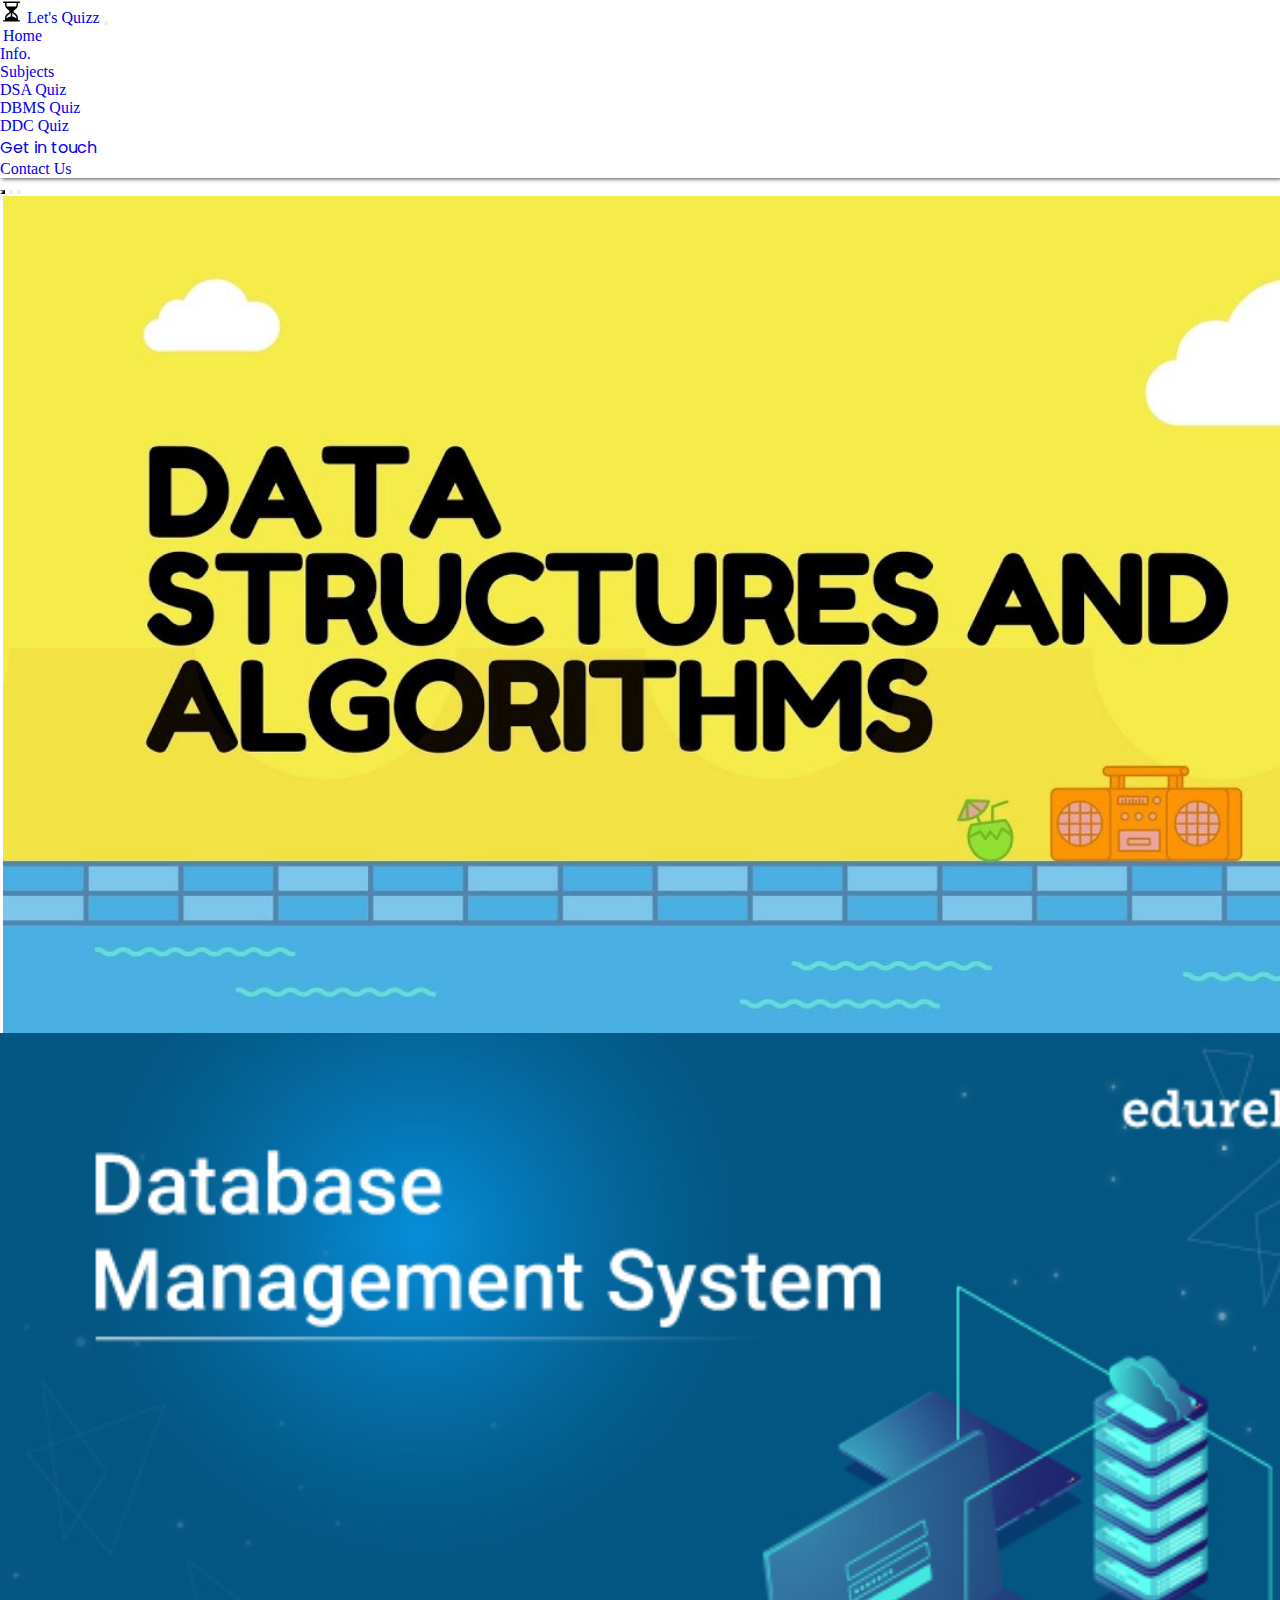
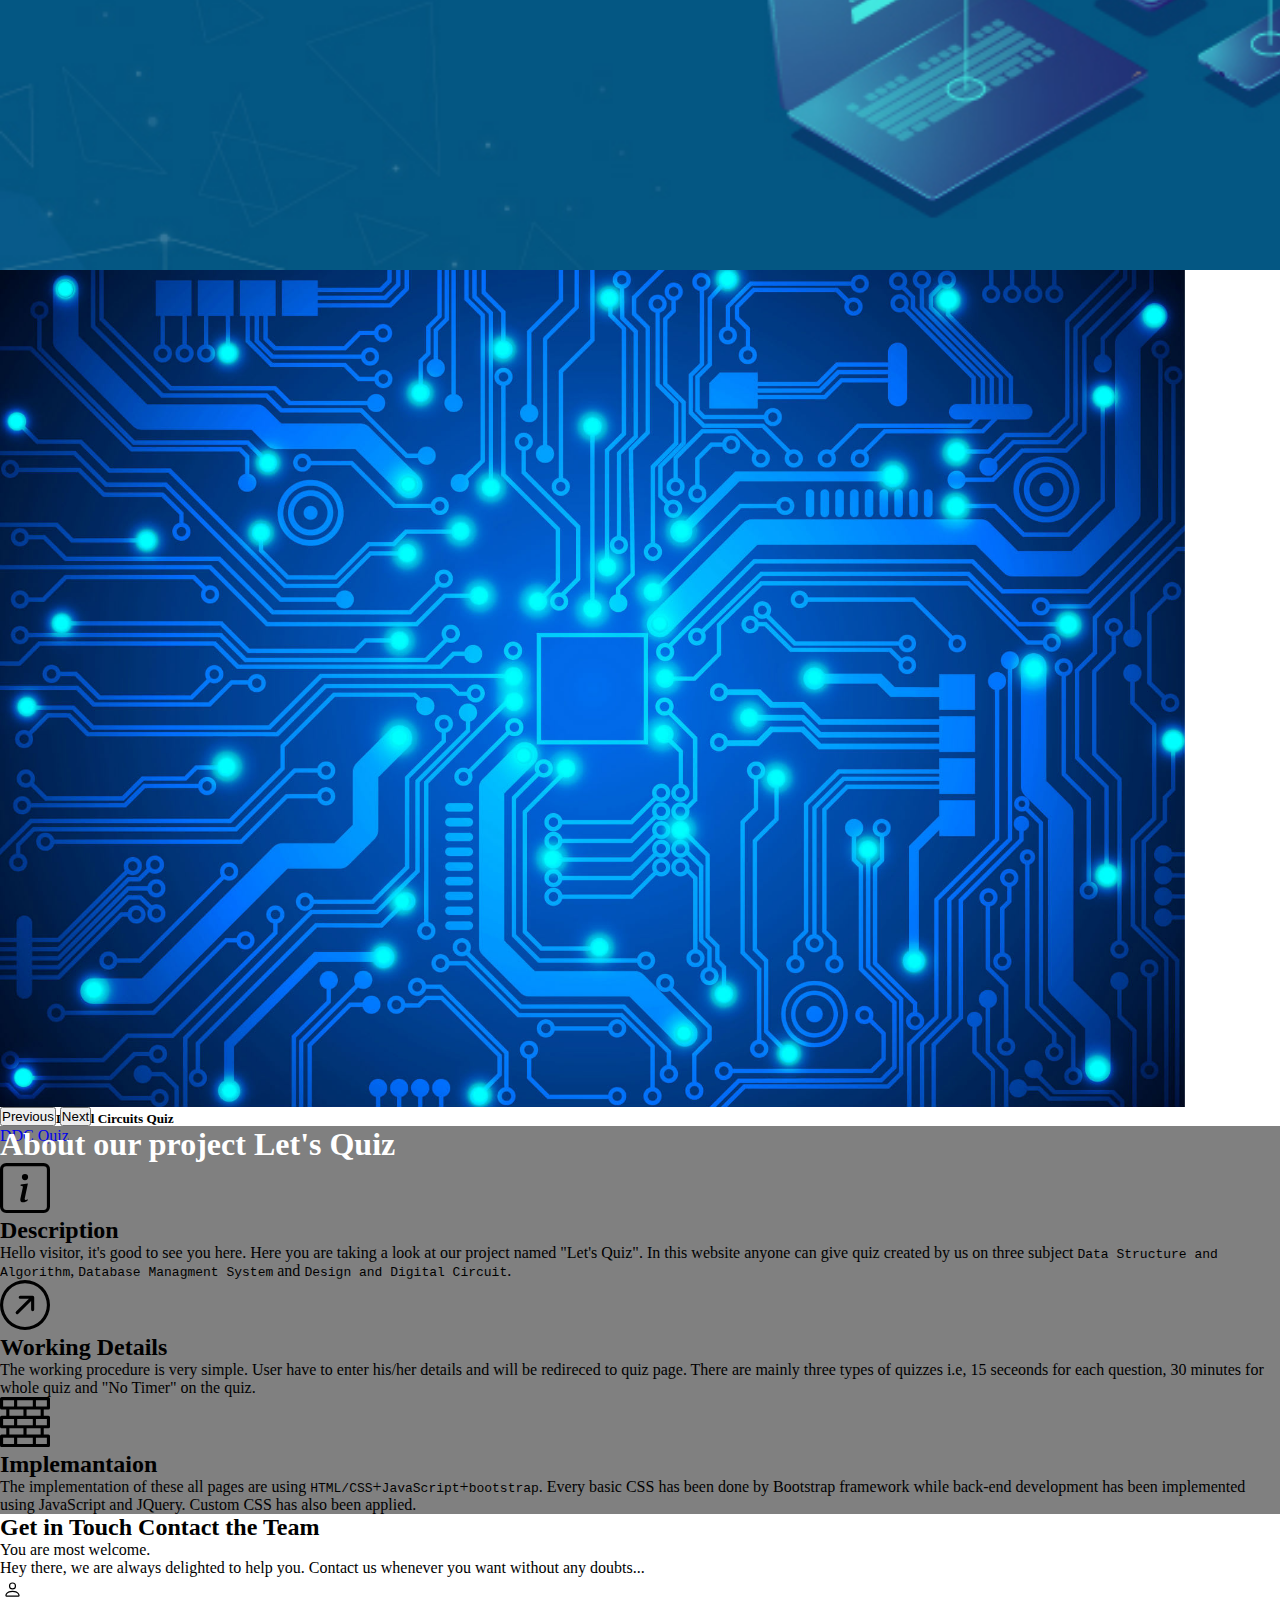
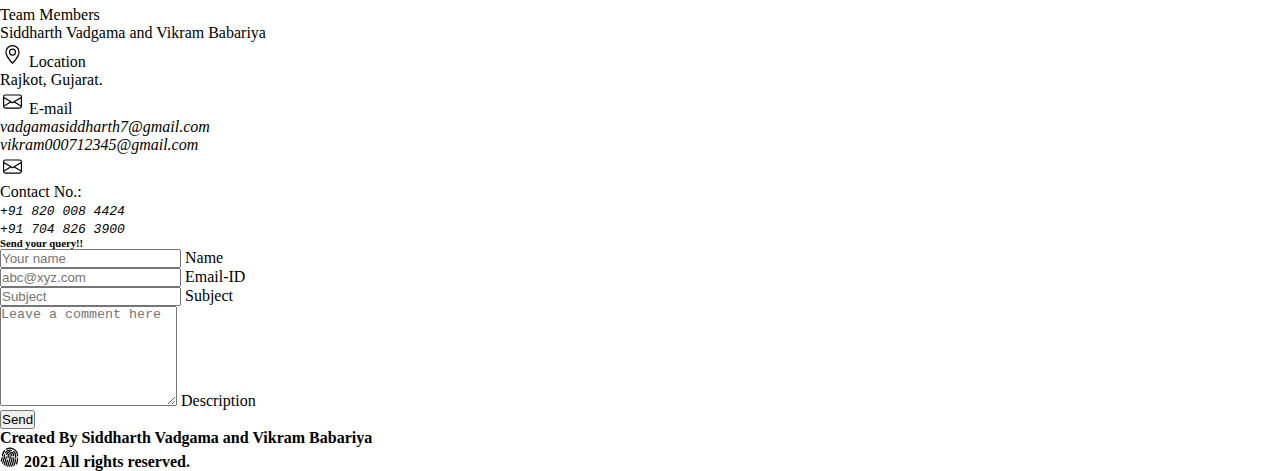
<file: index.html>
<!DOCTYPE html>
<html lang="en">
    <head>
        <meta name="google-site-verification" content="wdfXr8pLGuCZeZ367bw8rMlEvRaJ3kAhFzhAanJx4Mw" />
        <meta charset="UTF-8">
        <meta name="viewport" content="width=device-width, initial-scale=1.0">
        <title>Let's Quizz</title>
        <link href="https://cdn.jsdelivr.net/npm/bootstrap@5.0.2/dist/css/bootstrap.min.css" rel="stylesheet" integrity="sha384-EVSTQN3/azprG1Anm3QDgpJLIm9Nao0Yz1ztcQTwFspd3yD65VohhpuuCOmLASjC" crossorigin="anonymous">
        <link rel="stylesheet" href="css/mycss.css">
        <link rel="stylesheet" href="css/style.css">
    </head>
    <body>
        <nav class="navbar navbar-expand-lg sticky-top navbar-dark bg-dark">
            <div class="container">
                <a class="navbar-brand" href="#"><img src="logo/hourglass-split.svg" class="rounded-3 bg-danger" alt="" height="23px"> <span class="badge bg-danger">Let's Quizz</span></a>
                <button class="navbar-toggler" type="button" data-bs-toggle="collapse" data-bs-target="#navbarNavDropdown" aria-controls="navbarScroll" aria-expanded="false" aria-label="Toggle navigation">
                <span class="navbar-toggler-icon"></span>
                </button>
                <div class="collapse navbar-collapse text-center" id="navbarNavDropdown">
                    <ul class="navbar-nav ms-auto my-2 my-lg-0 navbar-nav-scroll" style="--bs-scroll-height: 100vh;">
                        <li class="nav-item header active">
                            <a class="nav-link" href="#header">Home</a>
                        </li>
                        <li class="nav-item info">
                            <a class="nav-link" href="#info">Info.</a>
                        </li>
                        <li class="nav-item dropdown">
                            <a class="nav-link dropdown-toggle" href="#" id="navbarScrollingDropdown" role="button" data-bs-toggle="dropdown" aria-expanded="false">
                            Subjects
                            </a>
                            <ul class="dropdown-menu" aria-labelledby="navbarScrollingDropdown" id="scroll">
                                <li><a onmouseover="addBG(event)" onmouseout="removeBG(event)" class="dropdown-item" role="button" class="btn btn-danger" href="Quiz Application with Timer/dsa.html">DSA Quiz</a></li>
                                <li><a onmouseover="addBG(event)" onmouseout="removeBG(event)" class="dropdown-item" role="button" class="btn btn-danger" href="Quiz Application with Timer/dbms.html">DBMS Quiz</a></li>
                                <li><a onmouseover="addBG(event)" onmouseout="removeBG(event)" class="dropdown-item" role="button" class="btn btn-danger" href="Quiz Application with Timer/ddc.html">DDC Quiz</a></li>
                            </ul>
                        </li>
                        <li class="nav-item contact">
                            <a class="nav-link" href="#contact">Get in touch</a>
                        </li>
                        <li class="nav-item footer">
                            <a class="nav-link" href="#footer">Contact Us</a>
                        </li>
                    </ul>
                </div>
            </div>
        </nav>
        <section id="header" class="container-fluid home bg-dark">
            <div class="container-fluid">
                <div id="carouselExampleCaptions" class="carousel slide" data-bs-ride="carousel">
                    <div class="carousel-indicators">
                        <button type="button" data-bs-target="#carouselExampleCaptions" data-bs-slide-to="0" class="active" aria-current="true" aria-label="Slide 1"></button>
                        <button type="button" data-bs-target="#carouselExampleCaptions" data-bs-slide-to="1" aria-label="Slide 2"></button>
                        <button type="button" data-bs-target="#carouselExampleCaptions" data-bs-slide-to="2" aria-label="Slide 3"></button>
                    </div>
                    <div class="carousel-inner bg-info">
                        <div class="carousel-item active" data-bs-interval="3000">
                            <div class="d-flex align-items-center justify-content-center" id="poster">
                                <img src="logo/dsa.jpeg" onclick="toDSA()" class="d-block w-100" alt="..." style="height: 100%;">
                                <div class="carousel-caption d-none d-md-block pb-lg-5">
                                    <h5 class="display-5 text-white"><span class="badge bg-dark user-select-none">Data Structure and Algorithm Quiz</span></h5>
                                    <a role="button" class="btn btn-danger" href="Quiz Application with Timer/dsa.html">DSA Quiz</a>
                                </div>
                            </div>
                        </div>
                        <div class="carousel-item" data-bs-interval="3000">
                            <div class="d-flex align-items-center justify-content-center" id="poster">
                                <img src="logo/Database-Management-System.jpg" onclick="toDBMS()" class="d-block w-100" alt="..." style="height: 100%;">
                                <div class="carousel-caption d-none d-md-block pb-lg-5">
                                    <h5 class="display-5 text-white"><span class="badge bg-dark user-select-none">Database Managment System Quiz</span></h5>
                                    <a role="button" class="btn btn-danger" href="Quiz Application with Timer/dbms.html">DBMS Quiz</a>
                                </div>
                            </div>
                        </div>
                        <div class="carousel-item" data-bs-interval="3000">
                            <div class="d-flex align-items-center justify-content-center" id="poster">
                                <img src="logo/design-analog-and-digital-circuits.jpg" onclick="toDDC()" class="d-block w-100" alt="..." style="height: 100%;">
                                <div class="carousel-caption d-none d-md-block pb-lg-5">
                                    <h5 class="display-5 text-white"><span class="badge bg-dark user-select-none">Design of Digital Circuits Quiz</span></h5>
                                    <a role="button" class="btn btn-danger" href="Quiz Application with Timer/ddc.html">DDC Quiz</a>
                                </div>
                            </div>
                        </div>
                    </div>
                    <button class="carousel-control-prev" type="button" data-bs-target="#carouselExampleCaptions" data-bs-slide="prev">
                    <span class="carousel-control-prev-icon" aria-hidden="true"></span>
                    <span class="visually-hidden">Previous</span>
                    </button>
                    <button class="carousel-control-next" type="button" data-bs-target="#carouselExampleCaptions" data-bs-slide="next">
                    <span class="carousel-control-next-icon" aria-hidden="true"></span>
                    <span class="visually-hidden">Next</span>
                    </button>
                </div>
            </div>
        </section>
        
        <section id="info" class="container-fluid m-0 p-md-5 pb-3" style="height: auto;">
            <div class="text-center pt-5 pb-2">
                <h1 class="head">About our project <span class="badge bg-secondary bg-danger">Let's Quiz</span></h1>
            </div>
            <div class="row">
                <div class="col">
                    <div class="card m-md-5 m-2 bg-dark d-flex justify-content-evenly w-auto h-auto" onmouseenter="bgRED(event)" onmouseleave="bgDARK(event)" style="transition: transform ease-in-out 0.3s;">
                        <div class="card-body">
                            <img class="rounded mx-auto d-block bg-danger m-3" src="logo/info-square-fill.svg" alt="" height="50px">
                            <h2 class="card-title text-center"><span class="badge bg-secondary bg-danger">Description</span></h2>
                            <p class="card-text text-light text-center mt-3">Hello visitor, it's good to see you here. Here you are taking a look at our project named "Let's Quiz". In this website anyone can give quiz created by us on three subject <kbd class="bg-success">Data Structure and Algorithm</kbd>, <kbd class="bg-success">Database Managment System</kbd> and <kbd class="bg-success">Design and Digital Circuit</kbd>.</p>
                        </div>
                    </div>
                </div>
                <div class="col">
                    <div class="card m-md-5 m-2 bg-dark d-flex justify-content-evenly w-auto h-auto" onmouseenter="bgRED(event)" onmouseleave="bgDARK(event)" style="transition: transform ease-in-out 0.3s;">
                        <div class="card-body">
                            <img class="rounded mx-auto d-block bg-danger m-3" src="logo/arrow-up-right-circle.svg" alt="" height="50px">
                            <h2 class="card-title text-center"><span class="badge bg-secondary bg-danger">Working Details</span></h2>
                            <p class="card-text text-light text-center mt-3">The working procedure is very simple. User have to enter his/her details and will be redireced to quiz page. There are mainly three types of quizzes i.e, 15 seceonds for each question, 30 minutes for whole quiz and "No Timer" on the quiz.</p>
                        </div>
                    </div>
                </div>
                <div class="col">
                    <div class="card m-md-5 m-2 bg-dark d-flex justify-content-evenly w-auto h-auto" onmouseenter="bgRED(event)" onmouseleave="bgDARK(event)" style="transition: transform ease-in-out 0.3s;">
                        <div class="card-body">
                            <img class="rounded mx-auto d-block bg-danger m-3" src="logo/bricks.svg" alt="" height="50px">
                            <h2 class="card-title text-center"><span class="badge bg-secondary bg-danger">Implemantaion</span></h2>
                            <p class="card-text text-light text-center mt-3">The implementation of these all pages are using <kbd class="bg-success">HTML/CSS</kbd>+<kbd class="bg-success">JavaScript</kbd>+<kbd class="bg-success">bootstrap</kbd>. Every basic CSS has been done by Bootstrap framework while back-end development has been implemented using JavaScript and JQuery. Custom CSS has also been applied.</p>
                        </div>
                    </div>
                </div>
            </div>
        </section>
        <section id="contact" class="container-fluid" style="height: auto;">
            <div class="container">
                <div class="text-center pt-5 pb-2">
                    <h2 class="head1">Get in Touch <span class="badge bg-secondary bg-danger">Contact the Team</span></h2>
                </div>
                <div class="row">
                    <div class="col-lg-6 p-lg-5">
                        <dl class="row">
                            <dt>
                                <figure>
                                    <blockquote class="blockquote">
                                        <p>You are most welcome.</p>
                                    </blockquote>
                                    <figcaption class="blockquote-footer">
                                        Hey there, we are always delighted to help you. Contact us whenever you want without any doubts...
                                    </figcaption>
                                </figure>
                            </dt>
                            <dt class="col-sm-3"><img src="logo/person.svg" class="bg-danger rounded-3" alt="" height="25px" style="padding: 3px;"> <br>Team Members</dt>
                            <dd class="col-sm-9">Siddharth Vadgama and Vikram Babariya</dd>
                            <dt></dt>
                            <dd></dd>
                            <dt class="col-sm-3"><img src="logo/geo-alt.svg" class="bg-danger rounded-3" alt="" height="25px" style="padding: 3px;"> Location</dt>
                            <dd class="col-sm-9">Rajkot, Gujarat.</dd>
                            <dt></dt>
                            <dd></dd>
                            <dt class="col-sm-3"><img src="logo/envelope.svg" class="bg-danger rounded-3" alt="" height="25px" style="padding: 3px;"> E-mail</dt>
                            <dd class="col-sm-9"><var>vadgamasiddharth7@gmail.com</var>
                                <br>
                                <var>vikram000712345@gmail.com</var>
                            </dd>
                            <dt></dt>
                            <dd></dd>
                            <dt class="col-sm-3"><img src="logo/envelope.svg" class="bg-danger rounded-3" alt="" height="25px" style="padding: 3px;"> <br>Contact No.:</dt>
                            <dd class="col-sm-9"><var><kbd>+91 820 008 4424</kbd></var>
                                <br>
                                <var><kbd>+91 704 826 3900</kbd></var>
                            </dd>
                        </dl>
                    </div>
                    <div class="col-lg-6 p-lg-5">
                        <h6 class="display-6 mb-lg-3">Send your query!!</h6>
                        <div class="row g-2">
                            <div class="col-md">
                                <div class="form-floating mb-3">
                                    <input type="text" class="form-control" id="floatingInput" placeholder="Your name">
                                    <label for="floatingInput">Name</label>
                                </div>
                            </div>
                            <div class="col-md">
                                <div class="form-floating mb-3">
                                    <input type="email" class="form-control" id="floatingInput" placeholder="abc@xyz.com">
                                    <label for="floatingInput">Email-ID</label>
                                </div>
                            </div>
                        </div>
                        <div class="form-floating mb-3">
                            <input type="text" class="form-control" id="floatingInput" placeholder="Subject">
                            <label for="floatingInput">Subject</label>
                        </div>
                        <div class="form-floating">
                            <textarea class="form-control" placeholder="Leave a comment here" id="floatingTextarea2" style="height: 100px"></textarea>
                            <label for="floatingTextarea2">Description</label>
                        </div>
                        <div class="form-floating">
                            <input type="submit" value="Send" class="btn btn-secondary mt-3 mb-3">
                        </div>
                    </div>
                </div>
            </div>
        </section>
        <section id="footer" class="container-fluid bg-dark p-md-3" style="height: auto;">
            <div class="container text-center text-white">
                <div class="row">
                    <div class="col-lg-6 justify-content-lg-end mt-2 mb-md-2"><strong>Created By <span class="badge bg-danger">Siddharth Vadgama</span> and <span class="badge bg-danger">Vikram Babariya</span></strong></div>
                    <div class="col-lg-6 justify-content-lg-start mt-md-2 mb-2"><strong><img src="logo/fingerprint.svg" class="bg-white text-white rounded-3" alt="" height="20px"> 2021 All rights reserved.</strong></div>
                </div>
            </div>
        </section>
        <script src="js/script.js"></script>
        <script src="https://cdn.jsdelivr.net/npm/bootstrap@5.0.2/dist/js/bootstrap.bundle.min.js" integrity="sha384-MrcW6ZMFYlzcLA8Nl+NtUVF0sA7MsXsP1UyJoMp4YLEuNSfAP+JcXn/tWtIaxVXM" crossorigin="anonymous"></script>
    </body>
</html>
</file>
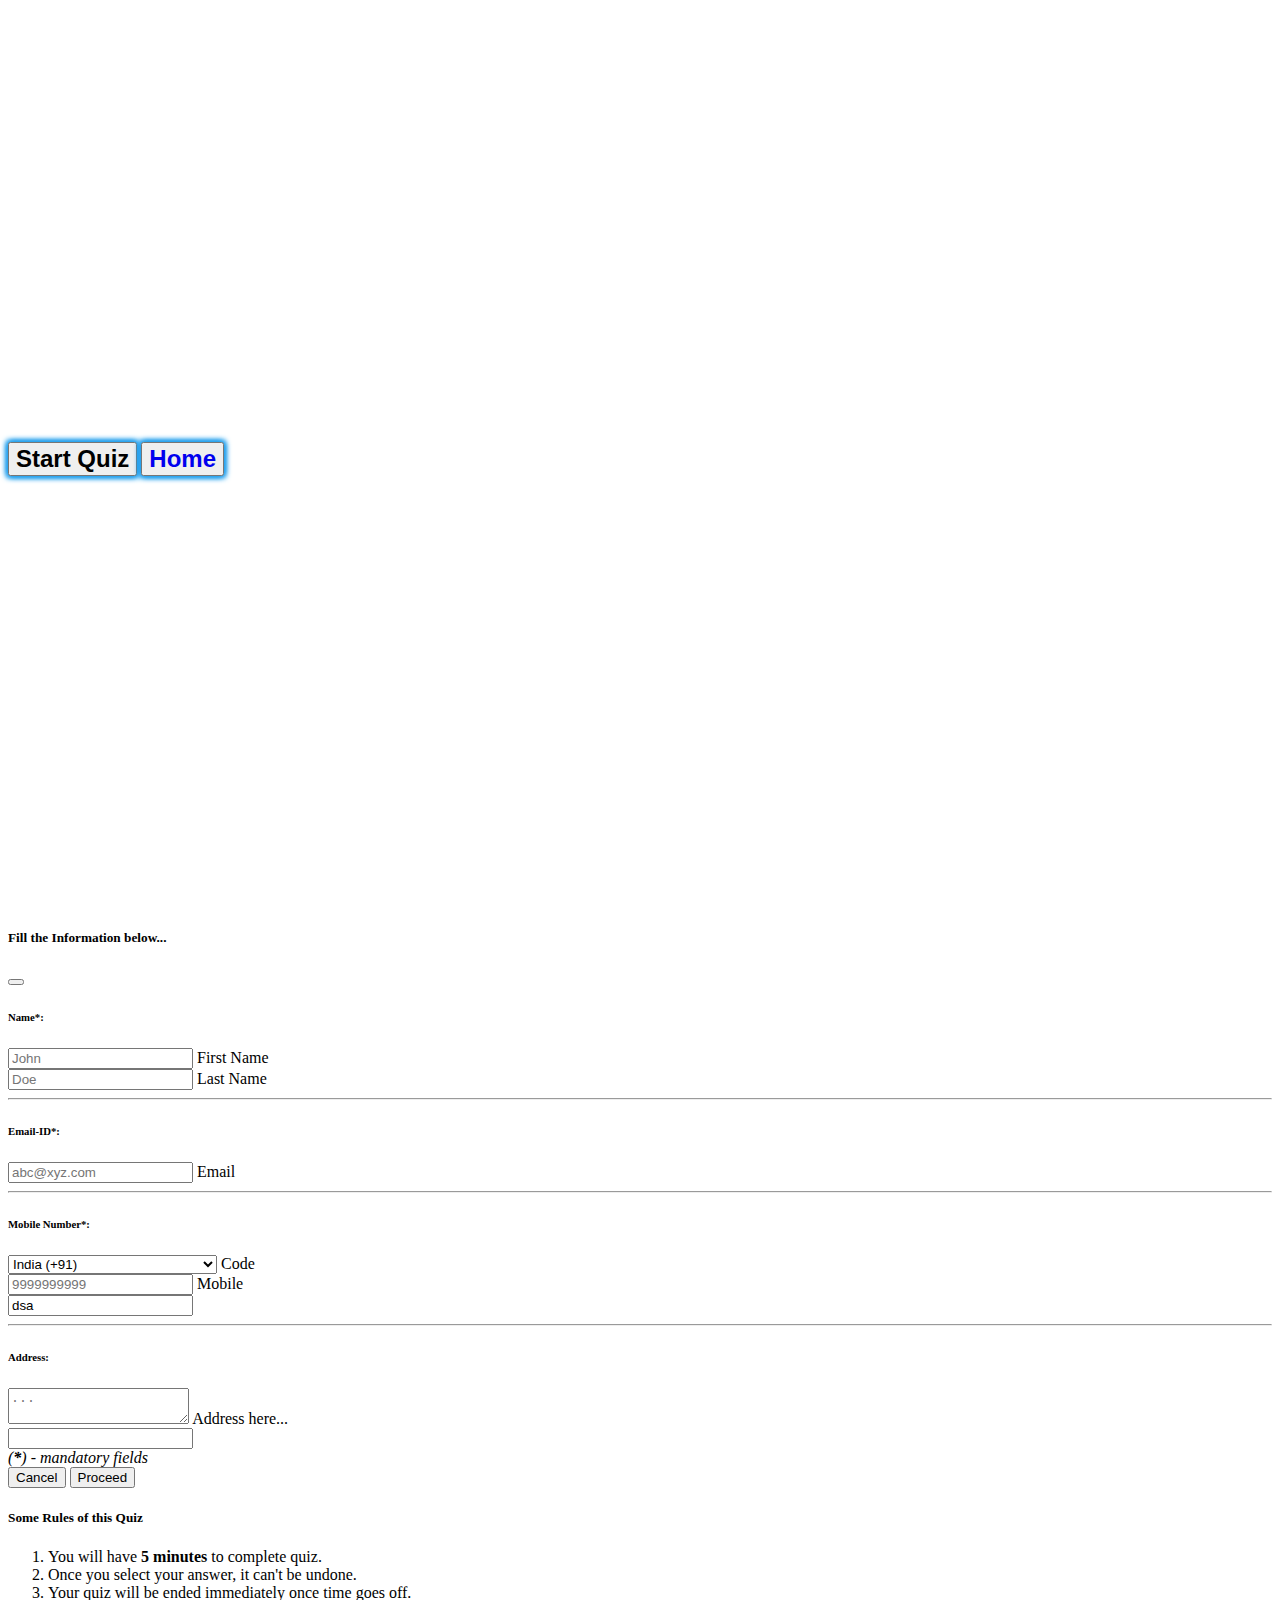
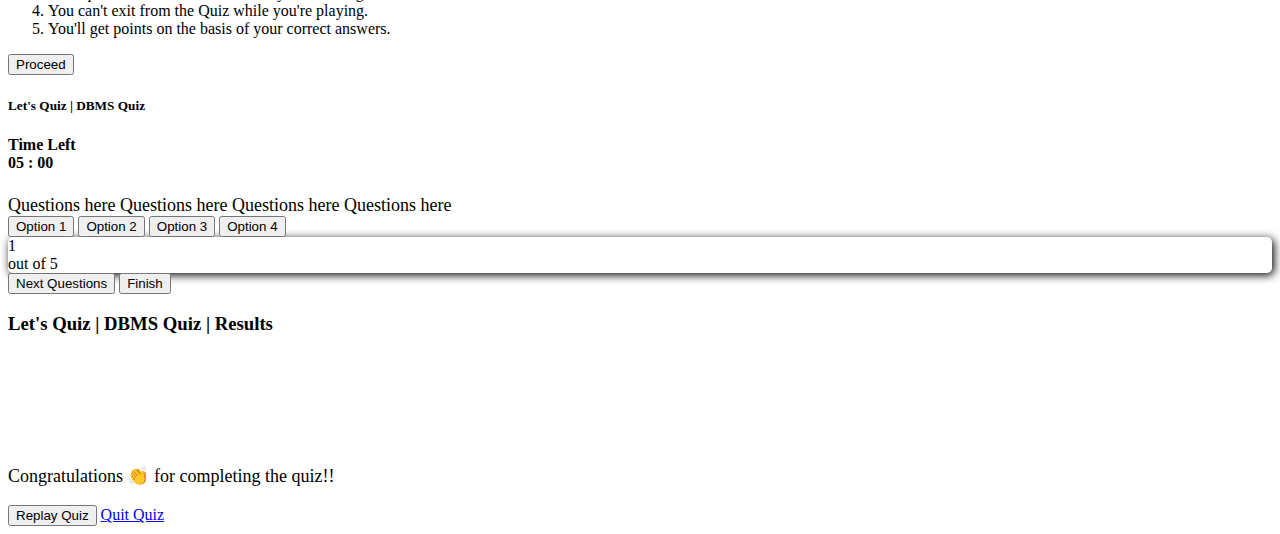
<file: Quiz Application with Timer/dbms.html>
<!DOCTYPE html>
<html lang="en">

<head>
    <meta charset="UTF-8">
    <meta name="viewport" content="width=device-width, initial-scale=1.0">
    <title>Let's Quizz | DBMS Quiz page</title>
    <link href="https://cdn.jsdelivr.net/npm/bootstrap@5.0.2/dist/css/bootstrap.min.css" rel="stylesheet" integrity="sha384-EVSTQN3/azprG1Anm3QDgpJLIm9Nao0Yz1ztcQTwFspd3yD65VohhpuuCOmLASjC" crossorigin="anonymous">
</head>

<body>
    <div class="container-fluid vw-100 vh-100 bg-primary text-center" style="line-height: 100vh;">
        <button type="button" class="btn btn-light p-3" data-bs-toggle="modal" data-bs-target="#start" style="vertical-align:middle; box-shadow: 2px 2px 5px #24a0ed, -2px -2px 5px #24a0ed, -2px 2px 5px #24a0ed, 2px -2px 5px #24a0ed;"><strong class="text-primary" style="font-size:x-large;">Start Quiz</strong></button>
        <button type="button" class="btn btn-light p-3" style="vertical-align:middle; box-shadow: 2px 2px 5px #24a0ed, -2px -2px 5px #24a0ed, -2px 2px 5px #24a0ed, 2px -2px 5px #24a0ed;"><strong class="text-primary" style="font-size:x-large;"><a href="../" style="text-decoration: none;">Home</a></strong></button>
    </div>
    <div class="modal" id="start" data-bs-backdrop="static" data-bs-keyboard="false" tabindex="-1" aria-labelledby="exampleModalLabel" aria-hidden="true">
        <div class="modal-dialog modal-dialog-centered modal-dialog-scrollable modal-fullscreen-md-down">
            <div class="modal-content bg-white">
                <div class="modal-header text-dark">
                    <h5 class="modal-title" id="exampleModalLabel">Fill the Information below...</h5>
                    <button type="button" class="btn-close bg-primary" data-bs-dismiss="modal" aria-label="Close"></button>
                </div>
                <div class="modal-body">
                    <form class="row g-3" id="form" method="post">
                        <h6 class="text-capitalize text-primary">Name<strong class="text-danger">*</strong>: </h6>
                        <div class="form-floating col-md-6">
                            <input type="text" class="form-control" name="fname" id="fname" placeholder="John" required>
                            <label for="fname">First Name</label>
                        </div>
                        <div class="form-floating col-md-6">
                            <input type="text" class="form-control" name="lname" id="lname" placeholder="Doe" required>
                            <label for="lname">Last Name</label>
                        </div>
                        <hr class="text-primary">
                        <h6 class="text-capitalize text-primary">Email-ID<strong class="text-danger">*</strong>: </h6>
                        <div class="form-floating col-12">
                            <input type="email" class="form-control" name="email" id="email" placeholder="abc@xyz.com" required>
                            <label for="email">Email</label>
                        </div>
                        <hr class="text-primary">
                        <h6 class="text-capitalize text-primary">Mobile Number<strong class="text-danger">*</strong>: </h6>
                        <div class="form-floating col-4">
                            <select class="form-select" id="cCode" aria-label="Floating label select example" required>
                                <option data-countryCode="DZ" value="213">Algeria (+213)</option>
                                <option data-countryCode="AD" value="376">Andorra (+376)</option>
                                <option data-countryCode="AO" value="244">Angola (+244)</option>
                                <option data-countryCode="AI" value="1264">Anguilla (+1264)</option>
                                <option data-countryCode="AG" value="1268">Antigua &amp; Barbuda (+1268)</option>
                                <option data-countryCode="AR" value="54">Argentina (+54)</option>
                                <option data-countryCode="AM" value="374">Armenia (+374)</option>
                                <option data-countryCode="AW" value="297">Aruba (+297)</option>
                                <option data-countryCode="AU" value="61">Australia (+61)</option>
                                <option data-countryCode="AT" value="43">Austria (+43)</option>
                                <option data-countryCode="AZ" value="994">Azerbaijan (+994)</option>
                                <option data-countryCode="BS" value="1242">Bahamas (+1242)</option>
                                <option data-countryCode="BH" value="973">Bahrain (+973)</option>
                                <option data-countryCode="BD" value="880">Bangladesh (+880)</option>
                                <option data-countryCode="BB" value="1246">Barbados (+1246)</option>
                                <option data-countryCode="BY" value="375">Belarus (+375)</option>
                                <option data-countryCode="BE" value="32">Belgium (+32)</option>
                                <option data-countryCode="BZ" value="501">Belize (+501)</option>
                                <option data-countryCode="BJ" value="229">Benin (+229)</option>
                                <option data-countryCode="BM" value="1441">Bermuda (+1441)</option>
                                <option data-countryCode="BT" value="975">Bhutan (+975)</option>
                                <option data-countryCode="BO" value="591">Bolivia (+591)</option>
                                <option data-countryCode="BA" value="387">Bosnia Herzegovina (+387)</option>
                                <option data-countryCode="BW" value="267">Botswana (+267)</option>
                                <option data-countryCode="BR" value="55">Brazil (+55)</option>
                                <option data-countryCode="BN" value="673">Brunei (+673)</option>
                                <option data-countryCode="BG" value="359">Bulgaria (+359)</option>
                                <option data-countryCode="BF" value="226">Burkina Faso (+226)</option>
                                <option data-countryCode="BI" value="257">Burundi (+257)</option>
                                <option data-countryCode="KH" value="855">Cambodia (+855)</option>
                                <option data-countryCode="CM" value="237">Cameroon (+237)</option>
                                <option data-countryCode="CA" value="1">Canada (+1)</option>
                                <option data-countryCode="CV" value="238">Cape Verde Islands (+238)</option>
                                <option data-countryCode="KY" value="1345">Cayman Islands (+1345)</option>
                                <option data-countryCode="CF" value="236">Central African Republic (+236)</option>
                                <option data-countryCode="CL" value="56">Chile (+56)</option>
                                <option data-countryCode="CN" value="86">China (+86)</option>
                                <option data-countryCode="CO" value="57">Colombia (+57)</option>
                                <option data-countryCode="KM" value="269">Comoros (+269)</option>
                                <option data-countryCode="CG" value="242">Congo (+242)</option>
                                <option data-countryCode="CK" value="682">Cook Islands (+682)</option>
                                <option data-countryCode="CR" value="506">Costa Rica (+506)</option>
                                <option data-countryCode="HR" value="385">Croatia (+385)</option>
                                <option data-countryCode="CU" value="53">Cuba (+53)</option>
                                <option data-countryCode="CY" value="90392">Cyprus North (+90392)</option>
                                <option data-countryCode="CY" value="357">Cyprus South (+357)</option>
                                <option data-countryCode="CZ" value="42">Czech Republic (+42)</option>
                                <option data-countryCode="DK" value="45">Denmark (+45)</option>
                                <option data-countryCode="DJ" value="253">Djibouti (+253)</option>
                                <option data-countryCode="DM" value="1809">Dominica (+1809)</option>
                                <option data-countryCode="DO" value="1809">Dominican Republic (+1809)</option>
                                <option data-countryCode="EC" value="593">Ecuador (+593)</option>
                                <option data-countryCode="EG" value="20">Egypt (+20)</option>
                                <option data-countryCode="SV" value="503">El Salvador (+503)</option>
                                <option data-countryCode="GQ" value="240">Equatorial Guinea (+240)</option>
                                <option data-countryCode="ER" value="291">Eritrea (+291)</option>
                                <option data-countryCode="EE" value="372">Estonia (+372)</option>
                                <option data-countryCode="ET" value="251">Ethiopia (+251)</option>
                                <option data-countryCode="FK" value="500">Falkland Islands (+500)</option>
                                <option data-countryCode="FO" value="298">Faroe Islands (+298)</option>
                                <option data-countryCode="FJ" value="679">Fiji (+679)</option>
                                <option data-countryCode="FI" value="358">Finland (+358)</option>
                                <option data-countryCode="FR" value="33">France (+33)</option>
                                <option data-countryCode="GF" value="594">French Guiana (+594)</option>
                                <option data-countryCode="PF" value="689">French Polynesia (+689)</option>
                                <option data-countryCode="GA" value="241">Gabon (+241)</option>
                                <option data-countryCode="GM" value="220">Gambia (+220)</option>
                                <option data-countryCode="GE" value="7880">Georgia (+7880)</option>
                                <option data-countryCode="DE" value="49">Germany (+49)</option>
                                <option data-countryCode="GH" value="233">Ghana (+233)</option>
                                <option data-countryCode="GI" value="350">Gibraltar (+350)</option>
                                <option data-countryCode="GR" value="30">Greece (+30)</option>
                                <option data-countryCode="GL" value="299">Greenland (+299)</option>
                                <option data-countryCode="GD" value="1473">Grenada (+1473)</option>
                                <option data-countryCode="GP" value="590">Guadeloupe (+590)</option>
                                <option data-countryCode="GU" value="671">Guam (+671)</option>
                                <option data-countryCode="GT" value="502">Guatemala (+502)</option>
                                <option data-countryCode="GN" value="224">Guinea (+224)</option>
                                <option data-countryCode="GW" value="245">Guinea - Bissau (+245)</option>
                                <option data-countryCode="GY" value="592">Guyana (+592)</option>
                                <option data-countryCode="HT" value="509">Haiti (+509)</option>
                                <option data-countryCode="HN" value="504">Honduras (+504)</option>
                                <option data-countryCode="HK" value="852">Hong Kong (+852)</option>
                                <option data-countryCode="HU" value="36">Hungary (+36)</option>
                                <option data-countryCode="IS" value="354">Iceland (+354)</option>
                                <option data-countryCode="IN" value="91" selected>India (+91)</option>
                                <option data-countryCode="ID" value="62">Indonesia (+62)</option>
                                <option data-countryCode="IR" value="98">Iran (+98)</option>
                                <option data-countryCode="IQ" value="964">Iraq (+964)</option>
                                <option data-countryCode="IE" value="353">Ireland (+353)</option>
                                <option data-countryCode="IL" value="972">Israel (+972)</option>
                                <option data-countryCode="IT" value="39">Italy (+39)</option>
                                <option data-countryCode="JM" value="1876">Jamaica (+1876)</option>
                                <option data-countryCode="JP" value="81">Japan (+81)</option>
                                <option data-countryCode="JO" value="962">Jordan (+962)</option>
                                <option data-countryCode="KZ" value="7">Kazakhstan (+7)</option>
                                <option data-countryCode="KE" value="254">Kenya (+254)</option>
                                <option data-countryCode="KI" value="686">Kiribati (+686)</option>
                                <option data-countryCode="KP" value="850">Korea North (+850)</option>
                                <option data-countryCode="KR" value="82">Korea South (+82)</option>
                                <option data-countryCode="KW" value="965">Kuwait (+965)</option>
                                <option data-countryCode="KG" value="996">Kyrgyzstan (+996)</option>
                                <option data-countryCode="LA" value="856">Laos (+856)</option>
                                <option data-countryCode="LV" value="371">Latvia (+371)</option>
                                <option data-countryCode="LB" value="961">Lebanon (+961)</option>
                                <option data-countryCode="LS" value="266">Lesotho (+266)</option>
                                <option data-countryCode="LR" value="231">Liberia (+231)</option>
                                <option data-countryCode="LY" value="218">Libya (+218)</option>
                                <option data-countryCode="LI" value="417">Liechtenstein (+417)</option>
                                <option data-countryCode="LT" value="370">Lithuania (+370)</option>
                                <option data-countryCode="LU" value="352">Luxembourg (+352)</option>
                                <option data-countryCode="MO" value="853">Macao (+853)</option>
                                <option data-countryCode="MK" value="389">Macedonia (+389)</option>
                                <option data-countryCode="MG" value="261">Madagascar (+261)</option>
                                <option data-countryCode="MW" value="265">Malawi (+265)</option>
                                <option data-countryCode="MY" value="60">Malaysia (+60)</option>
                                <option data-countryCode="MV" value="960">Maldives (+960)</option>
                                <option data-countryCode="ML" value="223">Mali (+223)</option>
                                <option data-countryCode="MT" value="356">Malta (+356)</option>
                                <option data-countryCode="MH" value="692">Marshall Islands (+692)</option>
                                <option data-countryCode="MQ" value="596">Martinique (+596)</option>
                                <option data-countryCode="MR" value="222">Mauritania (+222)</option>
                                <option data-countryCode="YT" value="269">Mayotte (+269)</option>
                                <option data-countryCode="MX" value="52">Mexico (+52)</option>
                                <option data-countryCode="FM" value="691">Micronesia (+691)</option>
                                <option data-countryCode="MD" value="373">Moldova (+373)</option>
                                <option data-countryCode="MC" value="377">Monaco (+377)</option>
                                <option data-countryCode="MN" value="976">Mongolia (+976)</option>
                                <option data-countryCode="MS" value="1664">Montserrat (+1664)</option>
                                <option data-countryCode="MA" value="212">Morocco (+212)</option>
                                <option data-countryCode="MZ" value="258">Mozambique (+258)</option>
                                <option data-countryCode="MN" value="95">Myanmar (+95)</option>
                                <option data-countryCode="NA" value="264">Namibia (+264)</option>
                                <option data-countryCode="NR" value="674">Nauru (+674)</option>
                                <option data-countryCode="NP" value="977">Nepal (+977)</option>
                                <option data-countryCode="NL" value="31">Netherlands (+31)</option>
                                <option data-countryCode="NC" value="687">New Caledonia (+687)</option>
                                <option data-countryCode="NZ" value="64">New Zealand (+64)</option>
                                <option data-countryCode="NI" value="505">Nicaragua (+505)</option>
                                <option data-countryCode="NE" value="227">Niger (+227)</option>
                                <option data-countryCode="NG" value="234">Nigeria (+234)</option>
                                <option data-countryCode="NU" value="683">Niue (+683)</option>
                                <option data-countryCode="NF" value="672">Norfolk Islands (+672)</option>
                                <option data-countryCode="NP" value="670">Northern Marianas (+670)</option>
                                <option data-countryCode="NO" value="47">Norway (+47)</option>
                                <option data-countryCode="OM" value="968">Oman (+968)</option>
                                <option data-countryCode="PW" value="680">Palau (+680)</option>
                                <option data-countryCode="PA" value="507">Panama (+507)</option>
                                <option data-countryCode="PG" value="675">Papua New Guinea (+675)</option>
                                <option data-countryCode="PY" value="595">Paraguay (+595)</option>
                                <option data-countryCode="PE" value="51">Peru (+51)</option>
                                <option data-countryCode="PH" value="63">Philippines (+63)</option>
                                <option data-countryCode="PL" value="48">Poland (+48)</option>
                                <option data-countryCode="PT" value="351">Portugal (+351)</option>
                                <option data-countryCode="PR" value="1787">Puerto Rico (+1787)</option>
                                <option data-countryCode="QA" value="974">Qatar (+974)</option>
                                <option data-countryCode="RE" value="262">Reunion (+262)</option>
                                <option data-countryCode="RO" value="40">Romania (+40)</option>
                                <option data-countryCode="RU" value="7">Russia (+7)</option>
                                <option data-countryCode="RW" value="250">Rwanda (+250)</option>
                                <option data-countryCode="SM" value="378">San Marino (+378)</option>
                                <option data-countryCode="ST" value="239">Sao Tome &amp; Principe (+239)</option>
                                <option data-countryCode="SA" value="966">Saudi Arabia (+966)</option>
                                <option data-countryCode="SN" value="221">Senegal (+221)</option>
                                <option data-countryCode="CS" value="381">Serbia (+381)</option>
                                <option data-countryCode="SC" value="248">Seychelles (+248)</option>
                                <option data-countryCode="SL" value="232">Sierra Leone (+232)</option>
                                <option data-countryCode="SG" value="65">Singapore (+65)</option>
                                <option data-countryCode="SK" value="421">Slovak Republic (+421)</option>
                                <option data-countryCode="SI" value="386">Slovenia (+386)</option>
                                <option data-countryCode="SB" value="677">Solomon Islands (+677)</option>
                                <option data-countryCode="SO" value="252">Somalia (+252)</option>
                                <option data-countryCode="ZA" value="27">South Africa (+27)</option>
                                <option data-countryCode="ES" value="34">Spain (+34)</option>
                                <option data-countryCode="LK" value="94">Sri Lanka (+94)</option>
                                <option data-countryCode="SH" value="290">St. Helena (+290)</option>
                                <option data-countryCode="KN" value="1869">St. Kitts (+1869)</option>
                                <option data-countryCode="SC" value="1758">St. Lucia (+1758)</option>
                                <option data-countryCode="SD" value="249">Sudan (+249)</option>
                                <option data-countryCode="SR" value="597">Suriname (+597)</option>
                                <option data-countryCode="SZ" value="268">Swaziland (+268)</option>
                                <option data-countryCode="SE" value="46">Sweden (+46)</option>
                                <option data-countryCode="CH" value="41">Switzerland (+41)</option>
                                <option data-countryCode="SI" value="963">Syria (+963)</option>
                                <option data-countryCode="TW" value="886">Taiwan (+886)</option>
                                <option data-countryCode="TJ" value="7">Tajikstan (+7)</option>
                                <option data-countryCode="TH" value="66">Thailand (+66)</option>
                                <option data-countryCode="TG" value="228">Togo (+228)</option>
                                <option data-countryCode="TO" value="676">Tonga (+676)</option>
                                <option data-countryCode="TT" value="1868">Trinidad &amp; Tobago (+1868)</option>
                                <option data-countryCode="TN" value="216">Tunisia (+216)</option>
                                <option data-countryCode="TR" value="90">Turkey (+90)</option>
                                <option data-countryCode="TM" value="7">Turkmenistan (+7)</option>
                                <option data-countryCode="TM" value="993">Turkmenistan (+993)</option>
                                <option data-countryCode="TC" value="1649">Turks &amp; Caicos Islands (+1649)</option>
                                <option data-countryCode="TV" value="688">Tuvalu (+688)</option>
                                <option data-countryCode="UG" value="256">Uganda (+256)</option>
                                <option data-countryCode="GB" value="44">UK (+44)</option>
                                <option data-countryCode="UA" value="380">Ukraine (+380)</option>
                                <option data-countryCode="AE" value="971">United Arab Emirates (+971)</option>
                                <option data-countryCode="UY" value="598">Uruguay (+598)</option>
                                <option data-countryCode="US" value="1">USA (+1)</option>
                                <option data-countryCode="UZ" value="7">Uzbekistan (+7)</option>
                                <option data-countryCode="VU" value="678">Vanuatu (+678)</option>
                                <option data-countryCode="VA" value="379">Vatican City (+379)</option>
                                <option data-countryCode="VE" value="58">Venezuela (+58)</option>
                                <option data-countryCode="VN" value="84">Vietnam (+84)</option>
                                <option data-countryCode="VG" value="84">Virgin Islands - British (+1284)</option>
                                <option data-countryCode="VI" value="84">Virgin Islands - US (+1340)</option>
                                <option data-countryCode="WF" value="681">Wallis &amp; Futuna (+681)</option>
                                <option data-countryCode="YE" value="969">Yemen (North)(+969)</option>
                                <option data-countryCode="YE" value="967">Yemen (South)(+967)</option>
                                <option data-countryCode="ZM" value="260">Zambia (+260)</option>
                                <option data-countryCode="ZW" value="263">Zimbabwe (+263)</option>
                            </select>
                            <label for="cCode">Code</label>
                        </div>
                        <div class="form-floating col-8">
                            <input type="tel" pattern="[0-9]{10}" class="form-control" name="mNum" id="mNum" placeholder="9999999999" required>
                            <label for="mNum">Mobile</label>
                        </div>
                        <input type="text" value="dsa" class="d-none">
                        <hr class="text-primary">
                        <h6 class="text-capitalize text-primary">Address: </h6>
                        <div class="form-floating col-12">
                            <textarea id="address" name="address" class="form-control" placeholder="..."></textarea>
                            <label for="address">Address here...</label>
                        </div>
                        <input type="text" class="visually-hidden" id="sub" name="sub">
                        <div class="modal-footer">
                            <div><em>(<strong class="text-danger">*</strong>) - mandatory fields</em></div>
                            <div><button type="button" class="btn btn-outline-primary" data-bs-dismiss="modal">Cancel</button>
                                <button type="submit" id="proceed" class="btn btn-primary">Proceed</button>
                            </div>
                        </div>
                    </form>
                </div>
            </div>
        </div>
    </div>

    <div class="modal" id="rules" data-bs-backdrop="static" data-bs-keyboard="false" tabindex="-1" aria-labelledby="exampleModalLabel" aria-hidden="true">
        <div class="modal-dialog modal-dialog-centered modal-dialog-scrollable modal-fullscreen-md-down">
            <div class="modal-content bg-white">
                <div class="modal-header text-dark">
                    <h5 class="modal-title" id="exampleModalLabel">Some Rules of this Quiz</h5>
                </div>
                <div class="modal-body">
                    <ol class="list-group list-group-numbered">
                        <li class="list-group-item d-flex justify-content-between align-items-start">
                            <div class="ms-2 me-auto">
                                You will have <strong class="text-primary">5 minutes</strong> to complete quiz.
                            </div>
                        </li>
                        <li class="list-group-item d-flex justify-content-between align-items-start">
                            <div class="ms-2 me-auto">
                                Once you select your answer, it can't be undone.
                            </div>
                        </li>
                        <li class="list-group-item d-flex justify-content-between align-items-start">
                            <div class="ms-2 me-auto">
                                Your quiz will be ended immediately once time goes off.
                            </div>
                        </li>
                        <li class="list-group-item d-flex justify-content-between align-items-start">
                            <div class="ms-2 me-auto">
                                You can't exit from the Quiz while you're playing.
                            </div>
                        </li>
                        <li class="list-group-item d-flex justify-content-between align-items-start">
                            <div class="ms-2 me-auto">
                                You'll get points on the basis of your correct answers.
                            </div>
                        </li>
                    </ol>
                </div>
                <div class="modal-footer">
                    <button type="button" class="btn btn-primary" data-bs-toggle="modal" data-bs-target="#questions" data-bs-dismiss="modal">Proceed</button>
                </div>
            </div>
        </div>
    </div>

    <div class="modal fade" id="questions" data-bs-backdrop="static" data-bs-keyboard="false" tabindex="-1" aria-labelledby="staticBackdropLabel" aria-hidden="true">
        <div class="modal-dialog modal-dialog-centered modal-dialog-scrollable modal-fullscreen-md-down">
            <div class="modal-content">
                <div class="modal-header">
                    <h5 class="modal-title fw-bold" id="title">Let's Quiz | DBMS Quiz</h5>
                    <!-- <h4><span class="badge text-white bg-primary"> Time Left <span class="badge bg-dark" id="timer"> 15 </span> </span></h4> -->
                    <h4>
                        <span class="timer badge bg-primary d-flex">
                            <div class="time_left_txt">Time Left</div>
                            <span class="timer_sec badge bg-dark mx-1" id="timer"><b id="minutes">05</b> : <b id="seconds">00</b></span>
                        </span>
                    </h4>
                </div>
                <div class="progress" style="height: 2px;">
                    <div class="progress-bar" id="progress" role="progressbar" style="width: 0%; transition: width 300s ease-in-out;" aria-valuenow="0" aria-valuemin="0" aria-valuemax="100"></div>
                </div>
                <div class="modal-body">
                    <div class="container-md container-fluid">
                        <div class="row">
                            <div class="col-12 fw-bolder fst-italic mb-md-4 mb-2" id="que" style="font-size: large;text-align: justify; text-justify: inter-word;">Questions here Questions here Questions here Questions here</div>
                            <div class="col-12" id="options">
                                <div class="d-grid gap-2">
                                    <button class="btn btn-outline-primary" type="button" id="opt1" onclick="checkAns(event)">Option 1</button>
                                    <button class="btn btn-outline-primary" type="button" id="opt2" onclick="checkAns(event)">Option 2</button>
                                    <button class="btn btn-outline-primary" type="button" id="opt3" onclick="checkAns(event)">Option 3</button>
                                    <button class="btn btn-outline-primary" type="button" id="opt4" onclick="checkAns(event)">Option 4</button>
                                </div>
                            </div>
                        </div>
                    </div>
                </div>
                <div class="modal-footer">
                    <div class="bg-primary text-white align-items-start d-flex flex-row" style="border-radius: 5px; box-shadow:2px 2px 10px black;">
                        <div role="button" class="p-2" id="counter">1</div>
                        <div role="button" class="p-2">out of 5</div>
                    </div>
                    <button id="next" type="button" class="btn btn-outline-primary visually-hidden">Next Questions</button>
                    <button id="finish" type="button" class="btn btn-outline-primary visually-hidden" data-bs-toggle="modal" data-bs-target="#result" data-bs-dismiss="modal">Finish</button>
                </div>
            </div>
        </div>
    </div>

    <div class="modal fade" id="result" data-bs-backdrop="static" data-bs-keyboard="false" tabindex="-1" aria-hidden="true">
        <div class="modal-dialog modal-dialog-centered modal-dialog-scrollable">
            <div class="modal-content">
                <div class="modal-header align-items-center text-center">
                    <h3 class="modal-title fw-bolder">Let's Quiz | DBMS Quiz | Results</h3>
                </div>
                <div class="modal-body">
                    <div class="d-flex justify-content-center">
                        <div class="m-3 bg-primary p-3" style="width: fit-content; border-radius: 10px;">
                            <svg xmlns="http://www.w3.org/2000/svg" width="10vw" height="10vh" fill="white" class="bi bi-trophy" viewBox="0 0 16 16">
                                <path d="M2.5.5A.5.5 0 0 1 3 0h10a.5.5 0 0 1 .5.5c0 .538-.012 1.05-.034 1.536a3 3 0 1 1-1.133 5.89c-.79 1.865-1.878 2.777-2.833 3.011v2.173l1.425.356c.194.048.377.135.537.255L13.3 15.1a.5.5 0 0 1-.3.9H3a.5.5 0 0 1-.3-.9l1.838-1.379c.16-.12.343-.207.537-.255L6.5 13.11v-2.173c-.955-.234-2.043-1.146-2.833-3.012a3 3 0 1 1-1.132-5.89A33.076 33.076 0 0 1 2.5.5zm.099 2.54a2 2 0 0 0 .72 3.935c-.333-1.05-.588-2.346-.72-3.935zm10.083 3.935a2 2 0 0 0 .72-3.935c-.133 1.59-.388 2.885-.72 3.935zM3.504 1c.007.517.026 1.006.056 1.469.13 2.028.457 3.546.87 4.667C5.294 9.48 6.484 10 7 10a.5.5 0 0 1 .5.5v2.61a1 1 0 0 1-.757.97l-1.426.356a.5.5 0 0 0-.179.085L4.5 15h7l-.638-.479a.501.501 0 0 0-.18-.085l-1.425-.356a1 1 0 0 1-.757-.97V10.5A.5.5 0 0 1 9 10c.516 0 1.706-.52 2.57-2.864.413-1.12.74-2.64.87-4.667.03-.463.049-.952.056-1.469H3.504z" />
                            </svg>
                        </div>
                    </div>
                    <div class="d-flex justify-content-center">
                        <div>
                            <p class="fw-bold fst-italic" style="font-size: large;">Congratulations 👏 for completing the quiz!!</p>
                        </div>
                    </div>
                    <div class="d-flex justify-content-center container">
                        <div>
                            <p class="fw-bold" style="font-size: large;" id="score"></p>
                        </div>
                    </div>
                </div>
                <div class="modal-footer">
                    <button id="replay" type="button" class="btn btn-primary">Replay Quiz</button>
                    <a href="../" role="button" class="btn btn-outline-primary">Quit Quiz</a>
                </div>
            </div>
        </div>
    </div>

    <script src="js/q_dbms.js"></script>
    <script src="js/script.js"></script>
    <script src="https://cdn.jsdelivr.net/npm/bootstrap@5.0.2/dist/js/bootstrap.bundle.min.js" integrity="sha384-MrcW6ZMFYlzcLA8Nl+NtUVF0sA7MsXsP1UyJoMp4YLEuNSfAP+JcXn/tWtIaxVXM" crossorigin="anonymous"></script>
    <script src="https://ajax.googleapis.com/ajax/libs/jquery/3.4.0/jquery.min.js"></script>
</body>

</html>
</file>
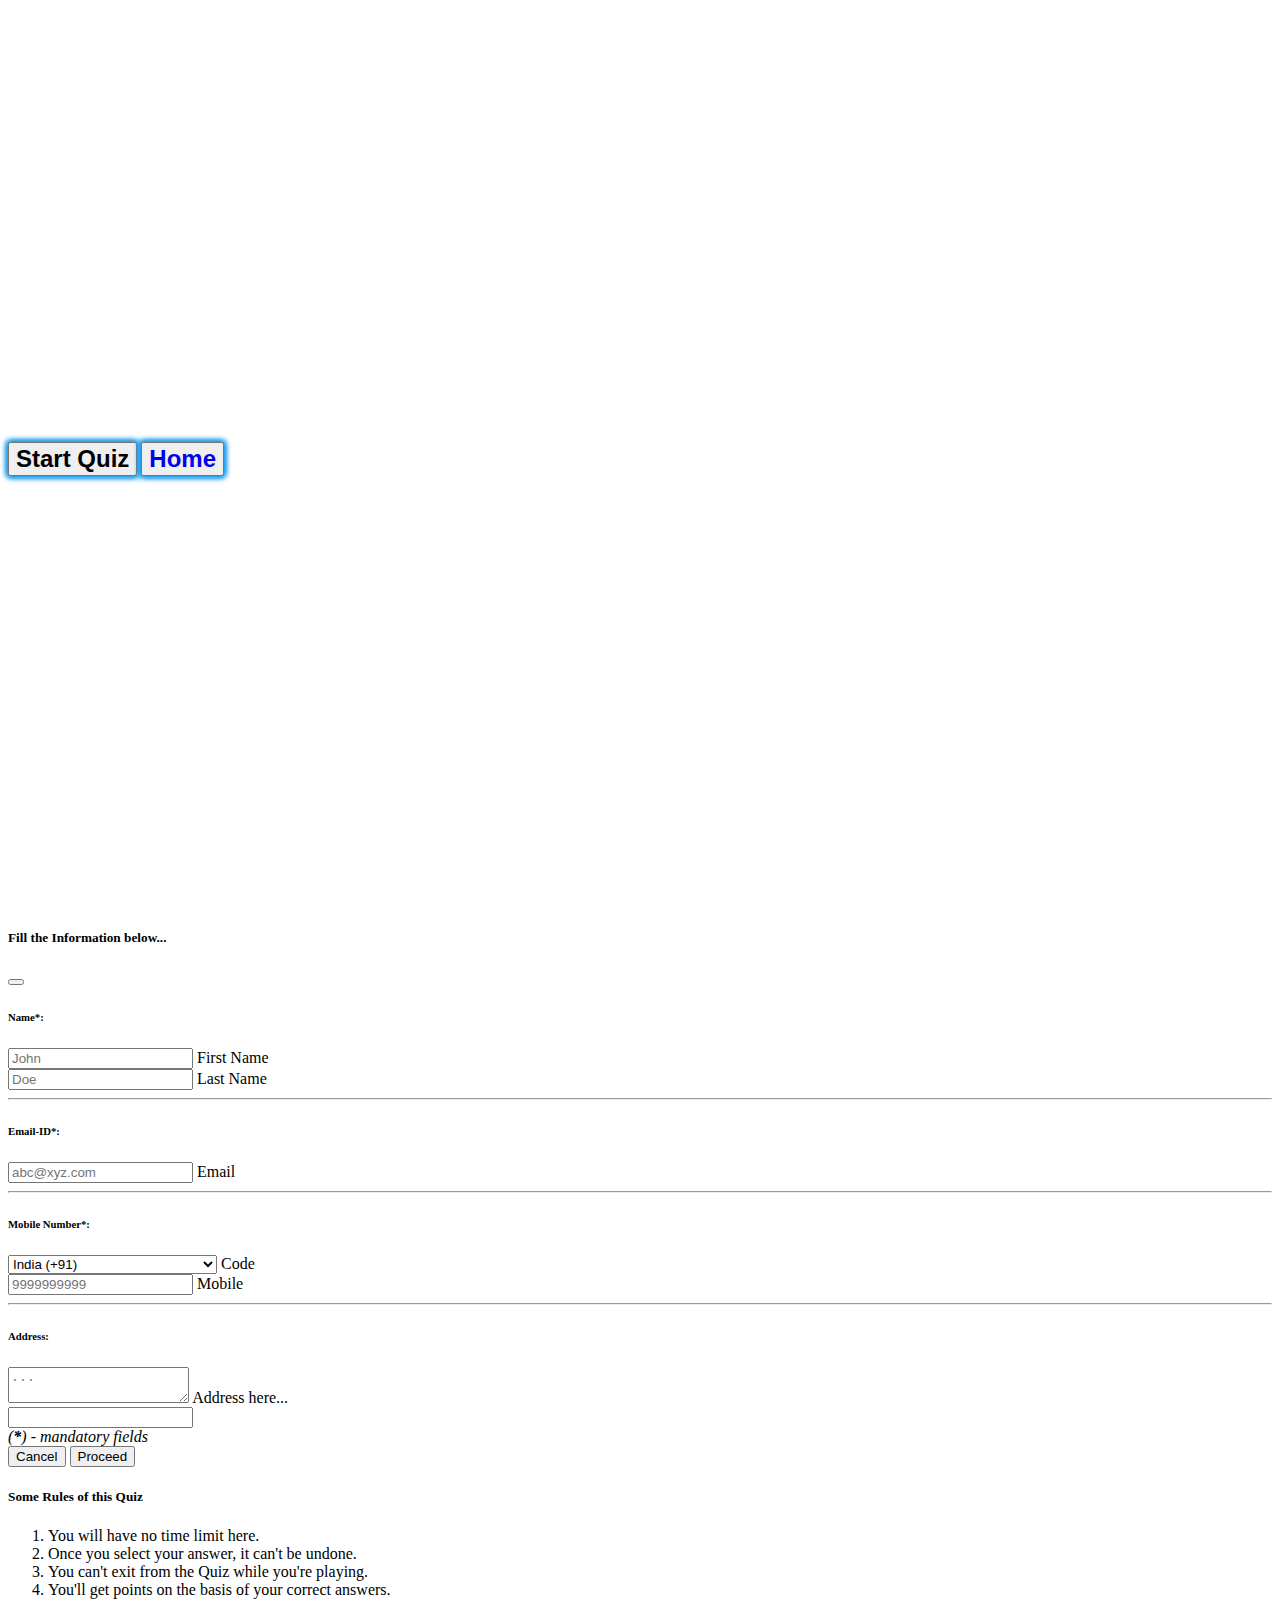
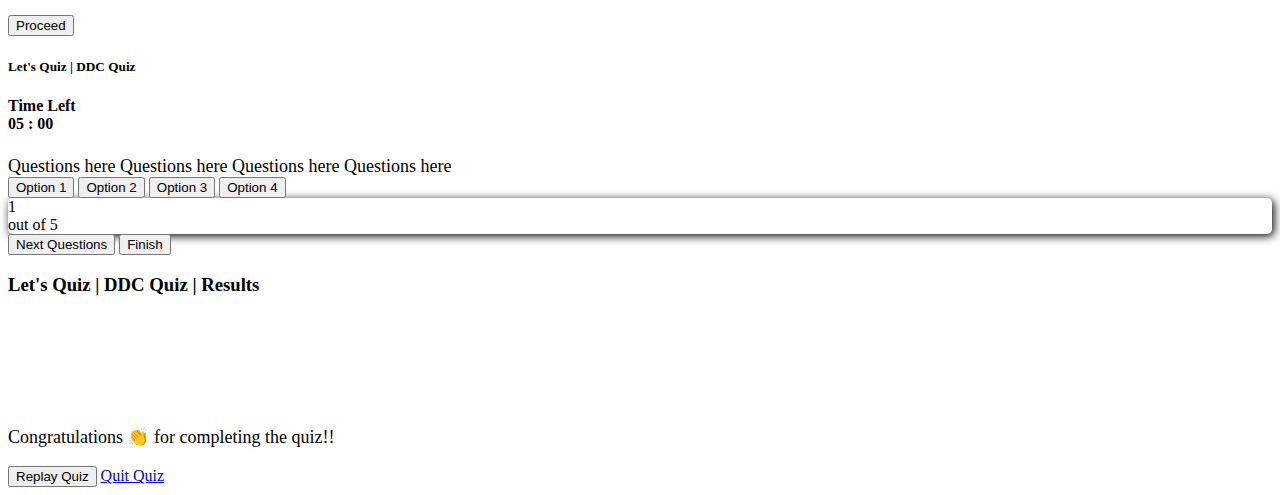
<file: Quiz Application with Timer/ddc.html>
<!DOCTYPE html>
<html lang="en">

<head>
    <meta charset="UTF-8">
    <meta name="viewport" content="width=device-width, initial-scale=1.0">
    <title>Let's Quizz | DDC Quiz page</title>
    <link href="https://cdn.jsdelivr.net/npm/bootstrap@5.0.2/dist/css/bootstrap.min.css" rel="stylesheet" integrity="sha384-EVSTQN3/azprG1Anm3QDgpJLIm9Nao0Yz1ztcQTwFspd3yD65VohhpuuCOmLASjC" crossorigin="anonymous">
</head>

<body>
    <div class="container-fluid vw-100 vh-100 bg-primary text-center" style="line-height: 100vh;">
        <button type="button" class="btn btn-light p-3" data-bs-toggle="modal" data-bs-target="#start" style="vertical-align:middle; box-shadow: 2px 2px 5px #24a0ed, -2px -2px 5px #24a0ed, -2px 2px 5px #24a0ed, 2px -2px 5px #24a0ed;"><strong class="text-primary" style="font-size:x-large;">Start Quiz</strong></button>
        <button type="button" class="btn btn-light p-3" style="vertical-align:middle; box-shadow: 2px 2px 5px #24a0ed, -2px -2px 5px #24a0ed, -2px 2px 5px #24a0ed, 2px -2px 5px #24a0ed;"><strong class="text-primary" style="font-size:x-large;"><a href="../" style="text-decoration: none;">Home</a></strong></button>
    </div>
    <div class="modal" id="start" data-bs-backdrop="static" data-bs-keyboard="false" tabindex="-1" aria-labelledby="exampleModalLabel" aria-hidden="true">
        <div class="modal-dialog modal-dialog-centered modal-dialog-scrollable modal-fullscreen-md-down">
            <div class="modal-content bg-white">
                <div class="modal-header text-dark">
                    <h5 class="modal-title" id="exampleModalLabel">Fill the Information below...</h5>
                    <button type="button" class="btn-close bg-primary" data-bs-dismiss="modal" aria-label="Close"></button>
                </div>
                <div class="modal-body">
                    <form class="row g-3" id="form" method="post">
                        <h6 class="text-capitalize text-primary">Name<strong class="text-danger">*</strong>: </h6>
                        <div class="form-floating col-md-6">
                            <input type="text" class="form-control" name="fname" id="fname" placeholder="John" required>
                            <label for="fname">First Name</label>
                        </div>
                        <div class="form-floating col-md-6">
                            <input type="text" class="form-control" name="lname" id="lname" placeholder="Doe" required>
                            <label for="lname">Last Name</label>
                        </div>
                        <hr class="text-primary">
                        <h6 class="text-capitalize text-primary">Email-ID<strong class="text-danger">*</strong>: </h6>
                        <div class="form-floating col-12">
                            <input type="email" class="form-control" name="email" id="email" placeholder="abc@xyz.com" required>
                            <label for="email">Email</label>
                        </div>
                        <hr class="text-primary">
                        <h6 class="text-capitalize text-primary">Mobile Number<strong class="text-danger">*</strong>: </h6>
                        <div class="form-floating col-4">
                            <select class="form-select" id="cCode" aria-label="Floating label select example" required>
                                <option data-countryCode="DZ" value="213">Algeria (+213)</option>
                                <option data-countryCode="AD" value="376">Andorra (+376)</option>
                                <option data-countryCode="AO" value="244">Angola (+244)</option>
                                <option data-countryCode="AI" value="1264">Anguilla (+1264)</option>
                                <option data-countryCode="AG" value="1268">Antigua &amp; Barbuda (+1268)</option>
                                <option data-countryCode="AR" value="54">Argentina (+54)</option>
                                <option data-countryCode="AM" value="374">Armenia (+374)</option>
                                <option data-countryCode="AW" value="297">Aruba (+297)</option>
                                <option data-countryCode="AU" value="61">Australia (+61)</option>
                                <option data-countryCode="AT" value="43">Austria (+43)</option>
                                <option data-countryCode="AZ" value="994">Azerbaijan (+994)</option>
                                <option data-countryCode="BS" value="1242">Bahamas (+1242)</option>
                                <option data-countryCode="BH" value="973">Bahrain (+973)</option>
                                <option data-countryCode="BD" value="880">Bangladesh (+880)</option>
                                <option data-countryCode="BB" value="1246">Barbados (+1246)</option>
                                <option data-countryCode="BY" value="375">Belarus (+375)</option>
                                <option data-countryCode="BE" value="32">Belgium (+32)</option>
                                <option data-countryCode="BZ" value="501">Belize (+501)</option>
                                <option data-countryCode="BJ" value="229">Benin (+229)</option>
                                <option data-countryCode="BM" value="1441">Bermuda (+1441)</option>
                                <option data-countryCode="BT" value="975">Bhutan (+975)</option>
                                <option data-countryCode="BO" value="591">Bolivia (+591)</option>
                                <option data-countryCode="BA" value="387">Bosnia Herzegovina (+387)</option>
                                <option data-countryCode="BW" value="267">Botswana (+267)</option>
                                <option data-countryCode="BR" value="55">Brazil (+55)</option>
                                <option data-countryCode="BN" value="673">Brunei (+673)</option>
                                <option data-countryCode="BG" value="359">Bulgaria (+359)</option>
                                <option data-countryCode="BF" value="226">Burkina Faso (+226)</option>
                                <option data-countryCode="BI" value="257">Burundi (+257)</option>
                                <option data-countryCode="KH" value="855">Cambodia (+855)</option>
                                <option data-countryCode="CM" value="237">Cameroon (+237)</option>
                                <option data-countryCode="CA" value="1">Canada (+1)</option>
                                <option data-countryCode="CV" value="238">Cape Verde Islands (+238)</option>
                                <option data-countryCode="KY" value="1345">Cayman Islands (+1345)</option>
                                <option data-countryCode="CF" value="236">Central African Republic (+236)</option>
                                <option data-countryCode="CL" value="56">Chile (+56)</option>
                                <option data-countryCode="CN" value="86">China (+86)</option>
                                <option data-countryCode="CO" value="57">Colombia (+57)</option>
                                <option data-countryCode="KM" value="269">Comoros (+269)</option>
                                <option data-countryCode="CG" value="242">Congo (+242)</option>
                                <option data-countryCode="CK" value="682">Cook Islands (+682)</option>
                                <option data-countryCode="CR" value="506">Costa Rica (+506)</option>
                                <option data-countryCode="HR" value="385">Croatia (+385)</option>
                                <option data-countryCode="CU" value="53">Cuba (+53)</option>
                                <option data-countryCode="CY" value="90392">Cyprus North (+90392)</option>
                                <option data-countryCode="CY" value="357">Cyprus South (+357)</option>
                                <option data-countryCode="CZ" value="42">Czech Republic (+42)</option>
                                <option data-countryCode="DK" value="45">Denmark (+45)</option>
                                <option data-countryCode="DJ" value="253">Djibouti (+253)</option>
                                <option data-countryCode="DM" value="1809">Dominica (+1809)</option>
                                <option data-countryCode="DO" value="1809">Dominican Republic (+1809)</option>
                                <option data-countryCode="EC" value="593">Ecuador (+593)</option>
                                <option data-countryCode="EG" value="20">Egypt (+20)</option>
                                <option data-countryCode="SV" value="503">El Salvador (+503)</option>
                                <option data-countryCode="GQ" value="240">Equatorial Guinea (+240)</option>
                                <option data-countryCode="ER" value="291">Eritrea (+291)</option>
                                <option data-countryCode="EE" value="372">Estonia (+372)</option>
                                <option data-countryCode="ET" value="251">Ethiopia (+251)</option>
                                <option data-countryCode="FK" value="500">Falkland Islands (+500)</option>
                                <option data-countryCode="FO" value="298">Faroe Islands (+298)</option>
                                <option data-countryCode="FJ" value="679">Fiji (+679)</option>
                                <option data-countryCode="FI" value="358">Finland (+358)</option>
                                <option data-countryCode="FR" value="33">France (+33)</option>
                                <option data-countryCode="GF" value="594">French Guiana (+594)</option>
                                <option data-countryCode="PF" value="689">French Polynesia (+689)</option>
                                <option data-countryCode="GA" value="241">Gabon (+241)</option>
                                <option data-countryCode="GM" value="220">Gambia (+220)</option>
                                <option data-countryCode="GE" value="7880">Georgia (+7880)</option>
                                <option data-countryCode="DE" value="49">Germany (+49)</option>
                                <option data-countryCode="GH" value="233">Ghana (+233)</option>
                                <option data-countryCode="GI" value="350">Gibraltar (+350)</option>
                                <option data-countryCode="GR" value="30">Greece (+30)</option>
                                <option data-countryCode="GL" value="299">Greenland (+299)</option>
                                <option data-countryCode="GD" value="1473">Grenada (+1473)</option>
                                <option data-countryCode="GP" value="590">Guadeloupe (+590)</option>
                                <option data-countryCode="GU" value="671">Guam (+671)</option>
                                <option data-countryCode="GT" value="502">Guatemala (+502)</option>
                                <option data-countryCode="GN" value="224">Guinea (+224)</option>
                                <option data-countryCode="GW" value="245">Guinea - Bissau (+245)</option>
                                <option data-countryCode="GY" value="592">Guyana (+592)</option>
                                <option data-countryCode="HT" value="509">Haiti (+509)</option>
                                <option data-countryCode="HN" value="504">Honduras (+504)</option>
                                <option data-countryCode="HK" value="852">Hong Kong (+852)</option>
                                <option data-countryCode="HU" value="36">Hungary (+36)</option>
                                <option data-countryCode="IS" value="354">Iceland (+354)</option>
                                <option data-countryCode="IN" value="91" selected>India (+91)</option>
                                <option data-countryCode="ID" value="62">Indonesia (+62)</option>
                                <option data-countryCode="IR" value="98">Iran (+98)</option>
                                <option data-countryCode="IQ" value="964">Iraq (+964)</option>
                                <option data-countryCode="IE" value="353">Ireland (+353)</option>
                                <option data-countryCode="IL" value="972">Israel (+972)</option>
                                <option data-countryCode="IT" value="39">Italy (+39)</option>
                                <option data-countryCode="JM" value="1876">Jamaica (+1876)</option>
                                <option data-countryCode="JP" value="81">Japan (+81)</option>
                                <option data-countryCode="JO" value="962">Jordan (+962)</option>
                                <option data-countryCode="KZ" value="7">Kazakhstan (+7)</option>
                                <option data-countryCode="KE" value="254">Kenya (+254)</option>
                                <option data-countryCode="KI" value="686">Kiribati (+686)</option>
                                <option data-countryCode="KP" value="850">Korea North (+850)</option>
                                <option data-countryCode="KR" value="82">Korea South (+82)</option>
                                <option data-countryCode="KW" value="965">Kuwait (+965)</option>
                                <option data-countryCode="KG" value="996">Kyrgyzstan (+996)</option>
                                <option data-countryCode="LA" value="856">Laos (+856)</option>
                                <option data-countryCode="LV" value="371">Latvia (+371)</option>
                                <option data-countryCode="LB" value="961">Lebanon (+961)</option>
                                <option data-countryCode="LS" value="266">Lesotho (+266)</option>
                                <option data-countryCode="LR" value="231">Liberia (+231)</option>
                                <option data-countryCode="LY" value="218">Libya (+218)</option>
                                <option data-countryCode="LI" value="417">Liechtenstein (+417)</option>
                                <option data-countryCode="LT" value="370">Lithuania (+370)</option>
                                <option data-countryCode="LU" value="352">Luxembourg (+352)</option>
                                <option data-countryCode="MO" value="853">Macao (+853)</option>
                                <option data-countryCode="MK" value="389">Macedonia (+389)</option>
                                <option data-countryCode="MG" value="261">Madagascar (+261)</option>
                                <option data-countryCode="MW" value="265">Malawi (+265)</option>
                                <option data-countryCode="MY" value="60">Malaysia (+60)</option>
                                <option data-countryCode="MV" value="960">Maldives (+960)</option>
                                <option data-countryCode="ML" value="223">Mali (+223)</option>
                                <option data-countryCode="MT" value="356">Malta (+356)</option>
                                <option data-countryCode="MH" value="692">Marshall Islands (+692)</option>
                                <option data-countryCode="MQ" value="596">Martinique (+596)</option>
                                <option data-countryCode="MR" value="222">Mauritania (+222)</option>
                                <option data-countryCode="YT" value="269">Mayotte (+269)</option>
                                <option data-countryCode="MX" value="52">Mexico (+52)</option>
                                <option data-countryCode="FM" value="691">Micronesia (+691)</option>
                                <option data-countryCode="MD" value="373">Moldova (+373)</option>
                                <option data-countryCode="MC" value="377">Monaco (+377)</option>
                                <option data-countryCode="MN" value="976">Mongolia (+976)</option>
                                <option data-countryCode="MS" value="1664">Montserrat (+1664)</option>
                                <option data-countryCode="MA" value="212">Morocco (+212)</option>
                                <option data-countryCode="MZ" value="258">Mozambique (+258)</option>
                                <option data-countryCode="MN" value="95">Myanmar (+95)</option>
                                <option data-countryCode="NA" value="264">Namibia (+264)</option>
                                <option data-countryCode="NR" value="674">Nauru (+674)</option>
                                <option data-countryCode="NP" value="977">Nepal (+977)</option>
                                <option data-countryCode="NL" value="31">Netherlands (+31)</option>
                                <option data-countryCode="NC" value="687">New Caledonia (+687)</option>
                                <option data-countryCode="NZ" value="64">New Zealand (+64)</option>
                                <option data-countryCode="NI" value="505">Nicaragua (+505)</option>
                                <option data-countryCode="NE" value="227">Niger (+227)</option>
                                <option data-countryCode="NG" value="234">Nigeria (+234)</option>
                                <option data-countryCode="NU" value="683">Niue (+683)</option>
                                <option data-countryCode="NF" value="672">Norfolk Islands (+672)</option>
                                <option data-countryCode="NP" value="670">Northern Marianas (+670)</option>
                                <option data-countryCode="NO" value="47">Norway (+47)</option>
                                <option data-countryCode="OM" value="968">Oman (+968)</option>
                                <option data-countryCode="PW" value="680">Palau (+680)</option>
                                <option data-countryCode="PA" value="507">Panama (+507)</option>
                                <option data-countryCode="PG" value="675">Papua New Guinea (+675)</option>
                                <option data-countryCode="PY" value="595">Paraguay (+595)</option>
                                <option data-countryCode="PE" value="51">Peru (+51)</option>
                                <option data-countryCode="PH" value="63">Philippines (+63)</option>
                                <option data-countryCode="PL" value="48">Poland (+48)</option>
                                <option data-countryCode="PT" value="351">Portugal (+351)</option>
                                <option data-countryCode="PR" value="1787">Puerto Rico (+1787)</option>
                                <option data-countryCode="QA" value="974">Qatar (+974)</option>
                                <option data-countryCode="RE" value="262">Reunion (+262)</option>
                                <option data-countryCode="RO" value="40">Romania (+40)</option>
                                <option data-countryCode="RU" value="7">Russia (+7)</option>
                                <option data-countryCode="RW" value="250">Rwanda (+250)</option>
                                <option data-countryCode="SM" value="378">San Marino (+378)</option>
                                <option data-countryCode="ST" value="239">Sao Tome &amp; Principe (+239)</option>
                                <option data-countryCode="SA" value="966">Saudi Arabia (+966)</option>
                                <option data-countryCode="SN" value="221">Senegal (+221)</option>
                                <option data-countryCode="CS" value="381">Serbia (+381)</option>
                                <option data-countryCode="SC" value="248">Seychelles (+248)</option>
                                <option data-countryCode="SL" value="232">Sierra Leone (+232)</option>
                                <option data-countryCode="SG" value="65">Singapore (+65)</option>
                                <option data-countryCode="SK" value="421">Slovak Republic (+421)</option>
                                <option data-countryCode="SI" value="386">Slovenia (+386)</option>
                                <option data-countryCode="SB" value="677">Solomon Islands (+677)</option>
                                <option data-countryCode="SO" value="252">Somalia (+252)</option>
                                <option data-countryCode="ZA" value="27">South Africa (+27)</option>
                                <option data-countryCode="ES" value="34">Spain (+34)</option>
                                <option data-countryCode="LK" value="94">Sri Lanka (+94)</option>
                                <option data-countryCode="SH" value="290">St. Helena (+290)</option>
                                <option data-countryCode="KN" value="1869">St. Kitts (+1869)</option>
                                <option data-countryCode="SC" value="1758">St. Lucia (+1758)</option>
                                <option data-countryCode="SD" value="249">Sudan (+249)</option>
                                <option data-countryCode="SR" value="597">Suriname (+597)</option>
                                <option data-countryCode="SZ" value="268">Swaziland (+268)</option>
                                <option data-countryCode="SE" value="46">Sweden (+46)</option>
                                <option data-countryCode="CH" value="41">Switzerland (+41)</option>
                                <option data-countryCode="SI" value="963">Syria (+963)</option>
                                <option data-countryCode="TW" value="886">Taiwan (+886)</option>
                                <option data-countryCode="TJ" value="7">Tajikstan (+7)</option>
                                <option data-countryCode="TH" value="66">Thailand (+66)</option>
                                <option data-countryCode="TG" value="228">Togo (+228)</option>
                                <option data-countryCode="TO" value="676">Tonga (+676)</option>
                                <option data-countryCode="TT" value="1868">Trinidad &amp; Tobago (+1868)</option>
                                <option data-countryCode="TN" value="216">Tunisia (+216)</option>
                                <option data-countryCode="TR" value="90">Turkey (+90)</option>
                                <option data-countryCode="TM" value="7">Turkmenistan (+7)</option>
                                <option data-countryCode="TM" value="993">Turkmenistan (+993)</option>
                                <option data-countryCode="TC" value="1649">Turks &amp; Caicos Islands (+1649)</option>
                                <option data-countryCode="TV" value="688">Tuvalu (+688)</option>
                                <option data-countryCode="UG" value="256">Uganda (+256)</option>
                                <option data-countryCode="GB" value="44">UK (+44)</option>
                                <option data-countryCode="UA" value="380">Ukraine (+380)</option>
                                <option data-countryCode="AE" value="971">United Arab Emirates (+971)</option>
                                <option data-countryCode="UY" value="598">Uruguay (+598)</option>
                                <option data-countryCode="US" value="1">USA (+1)</option>
                                <option data-countryCode="UZ" value="7">Uzbekistan (+7)</option>
                                <option data-countryCode="VU" value="678">Vanuatu (+678)</option>
                                <option data-countryCode="VA" value="379">Vatican City (+379)</option>
                                <option data-countryCode="VE" value="58">Venezuela (+58)</option>
                                <option data-countryCode="VN" value="84">Vietnam (+84)</option>
                                <option data-countryCode="VG" value="84">Virgin Islands - British (+1284)</option>
                                <option data-countryCode="VI" value="84">Virgin Islands - US (+1340)</option>
                                <option data-countryCode="WF" value="681">Wallis &amp; Futuna (+681)</option>
                                <option data-countryCode="YE" value="969">Yemen (North)(+969)</option>
                                <option data-countryCode="YE" value="967">Yemen (South)(+967)</option>
                                <option data-countryCode="ZM" value="260">Zambia (+260)</option>
                                <option data-countryCode="ZW" value="263">Zimbabwe (+263)</option>
                            </select>
                            <label for="cCode">Code</label>
                        </div>
                        <div class="form-floating col-8">
                            <input type="tel" pattern="[0-9]{10}" class="form-control" name="mNum" id="mNum" placeholder="9999999999" required>
                            <label for="mNum">Mobile</label>
                        </div>
                        <hr class="text-primary">
                        <h6 class="text-capitalize text-primary">Address: </h6>
                        <div class="form-floating col-12">
                            <textarea id="address" name="address" class="form-control" placeholder="..."></textarea>
                            <label for="address">Address here...</label>
                        </div>
                        <input type="text" class="visually-hidden" id="sub" name="sub">
                        <div class="modal-footer">
                            <div><em>(<strong class="text-danger">*</strong>) - mandatory fields</em></div>
                            <div><button type="button" class="btn btn-outline-primary" data-bs-dismiss="modal">Cancel</button>
                                <button type="submit" id="proceed" class="btn btn-primary">Proceed</button>
                            </div>
                        </div>
                    </form>
                </div>
            </div>
        </div>
    </div>

    <div class="modal" id="rules" data-bs-backdrop="static" data-bs-keyboard="false" tabindex="-1" aria-labelledby="exampleModalLabel" aria-hidden="true">
        <div class="modal-dialog modal-dialog-centered modal-dialog-scrollable modal-fullscreen-md-down">
            <div class="modal-content bg-white">
                <div class="modal-header text-dark">
                    <h5 class="modal-title" id="exampleModalLabel">Some Rules of this Quiz</h5>
                </div>
                <div class="modal-body">
                    <ol class="list-group list-group-numbered">
                        <li class="list-group-item d-flex justify-content-between align-items-start">
                            <div class="ms-2 me-auto">
                                You will have no time limit here.
                            </div>
                        </li>
                        <li class="list-group-item d-flex justify-content-between align-items-start">
                            <div class="ms-2 me-auto">
                                Once you select your answer, it can't be undone.
                            </div>
                        </li>
                        <li class="list-group-item d-flex justify-content-between align-items-start">
                            <div class="ms-2 me-auto">
                                You can't exit from the Quiz while you're playing.
                            </div>
                        </li>
                        <li class="list-group-item d-flex justify-content-between align-items-start">
                            <div class="ms-2 me-auto">
                                You'll get points on the basis of your correct answers.
                            </div>
                        </li>
                    </ol>
                </div>
                <div class="modal-footer">
                    <button type="button" class="btn btn-primary" data-bs-toggle="modal" data-bs-target="#questions" data-bs-dismiss="modal">Proceed</button>
                </div>
            </div>
        </div>
    </div>

    <div class="modal fade" id="questions" data-bs-backdrop="static" data-bs-keyboard="false" tabindex="-1" aria-labelledby="staticBackdropLabel" aria-hidden="true">
        <div class="modal-dialog modal-dialog-centered modal-dialog-scrollable modal-fullscreen-md-down">
            <div class="modal-content">
                <div class="modal-header">
                    <h5 class="modal-title fw-bold" id="title">Let's Quiz | DDC Quiz</h5>
                    <!-- <h4><span class="badge text-white bg-primary"> Time Left <span class="badge bg-dark" id="timer"> 15 </span> </span></h4> -->
                    <h4>
                        <span class="timer badge bg-primary d-flex">
                            <div class="time_left_txt">Time Left</div>
                            <span class="timer_sec badge bg-dark mx-1" id="timer"><b class="minutes">05</b> : <b class="seconds">00</b></span>
                        </span>
                    </h4>
                </div>
                <div class="progress" style="height: 2px;">
                    <div class="progress-bar" id="progress" role="progressbar" style="width: 0%; transition: width 300s ease-in-out;" aria-valuenow="0" aria-valuemin="0" aria-valuemax="100"></div>
                </div>
                <div class="modal-body">
                    <div class="container-md container-fluid">
                        <div class="row">
                            <div class="col-12 fw-bolder fst-italic mb-md-4 mb-2" id="que" style="font-size: large;text-align: justify; text-justify: inter-word;">Questions here Questions here Questions here Questions here</div>
                            <div class="col-12" id="options">
                                <div class="d-grid gap-2">
                                    <button class="btn btn-outline-primary" type="button" id="opt1" onclick="checkAns(event)">Option 1</button>
                                    <button class="btn btn-outline-primary" type="button" id="opt2" onclick="checkAns(event)">Option 2</button>
                                    <button class="btn btn-outline-primary" type="button" id="opt3" onclick="checkAns(event)">Option 3</button>
                                    <button class="btn btn-outline-primary" type="button" id="opt4" onclick="checkAns(event)">Option 4</button>
                                </div>
                            </div>
                        </div>
                    </div>
                </div>
                <div class="modal-footer">
                    <div class="bg-primary text-white align-items-start d-flex flex-row" style="border-radius: 5px; box-shadow:2px 2px 10px black;">
                        <div role="button" class="p-2" id="counter">1</div>
                        <div role="button" class="p-2">out of 5</div>
                    </div>
                    <button id="next" type="button" class="btn btn-outline-primary visually-hidden">Next Questions</button>
                    <button id="finish" type="button" class="btn btn-outline-primary visually-hidden" data-bs-toggle="modal" data-bs-target="#result" data-bs-dismiss="modal">Finish</button>
                </div>
            </div>
        </div>
    </div>

    <div class="modal fade" id="result" data-bs-backdrop="static" data-bs-keyboard="false" tabindex="-1" aria-hidden="true">
        <div class="modal-dialog modal-dialog-centered modal-dialog-scrollable">
            <div class="modal-content">
                <div class="modal-header align-items-center text-center">
                    <h3 class="modal-title fw-bolder">Let's Quiz | DDC Quiz | Results</h3>
                </div>
                <div class="modal-body">
                    <div class="d-flex justify-content-center">
                        <div class="m-3 bg-primary p-3" style="width: fit-content; border-radius: 10px;">
                            <svg xmlns="http://www.w3.org/2000/svg" width="10vw" height="10vh" fill="white" class="bi bi-trophy" viewBox="0 0 16 16">
                                <path d="M2.5.5A.5.5 0 0 1 3 0h10a.5.5 0 0 1 .5.5c0 .538-.012 1.05-.034 1.536a3 3 0 1 1-1.133 5.89c-.79 1.865-1.878 2.777-2.833 3.011v2.173l1.425.356c.194.048.377.135.537.255L13.3 15.1a.5.5 0 0 1-.3.9H3a.5.5 0 0 1-.3-.9l1.838-1.379c.16-.12.343-.207.537-.255L6.5 13.11v-2.173c-.955-.234-2.043-1.146-2.833-3.012a3 3 0 1 1-1.132-5.89A33.076 33.076 0 0 1 2.5.5zm.099 2.54a2 2 0 0 0 .72 3.935c-.333-1.05-.588-2.346-.72-3.935zm10.083 3.935a2 2 0 0 0 .72-3.935c-.133 1.59-.388 2.885-.72 3.935zM3.504 1c.007.517.026 1.006.056 1.469.13 2.028.457 3.546.87 4.667C5.294 9.48 6.484 10 7 10a.5.5 0 0 1 .5.5v2.61a1 1 0 0 1-.757.97l-1.426.356a.5.5 0 0 0-.179.085L4.5 15h7l-.638-.479a.501.501 0 0 0-.18-.085l-1.425-.356a1 1 0 0 1-.757-.97V10.5A.5.5 0 0 1 9 10c.516 0 1.706-.52 2.57-2.864.413-1.12.74-2.64.87-4.667.03-.463.049-.952.056-1.469H3.504z" />
                            </svg>
                        </div>
                    </div>
                    <div class="d-flex justify-content-center">
                        <div>
                            <p class="fw-bold fst-italic" style="font-size: large;">Congratulations 👏 for completing the quiz!!</p>
                        </div>
                    </div>
                    <div class="d-flex justify-content-center container">
                        <div>
                            <p class="fw-bold" style="font-size: large;" id="score"></p>
                        </div>
                    </div>
                </div>
                <div class="modal-footer">
                    <button id="replay" type="button" class="btn btn-primary">Replay Quiz</button>
                    <a href="../" role="button" class="btn btn-outline-primary">Quit Quiz</a>
                </div>
            </div>
        </div>
    </div>

    <script src="js/q_ddc.js"></script>
    <script src="js/script.js"></script>
    <script src="https://cdn.jsdelivr.net/npm/bootstrap@5.0.2/dist/js/bootstrap.bundle.min.js" integrity="sha384-MrcW6ZMFYlzcLA8Nl+NtUVF0sA7MsXsP1UyJoMp4YLEuNSfAP+JcXn/tWtIaxVXM" crossorigin="anonymous"></script>
    <script src="https://ajax.googleapis.com/ajax/libs/jquery/3.4.0/jquery.min.js"></script>
</body>

</html>
</file>
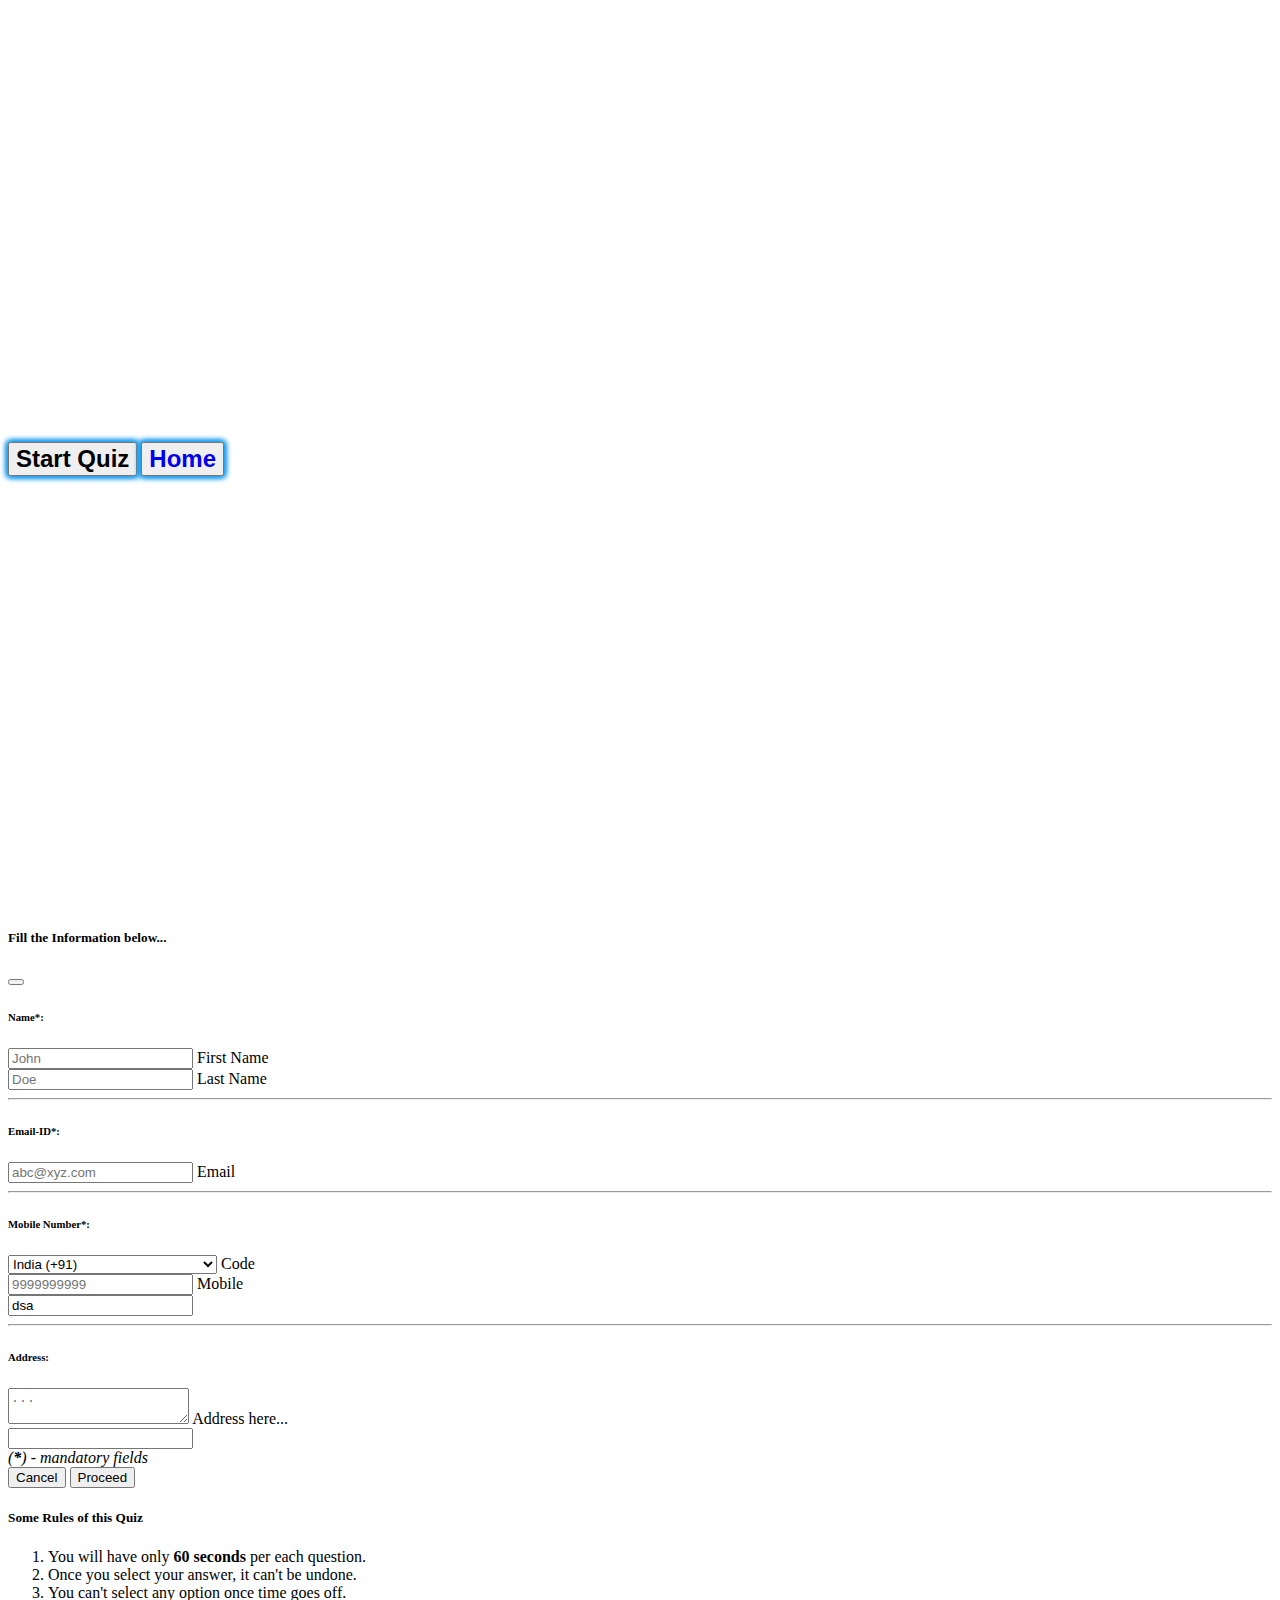
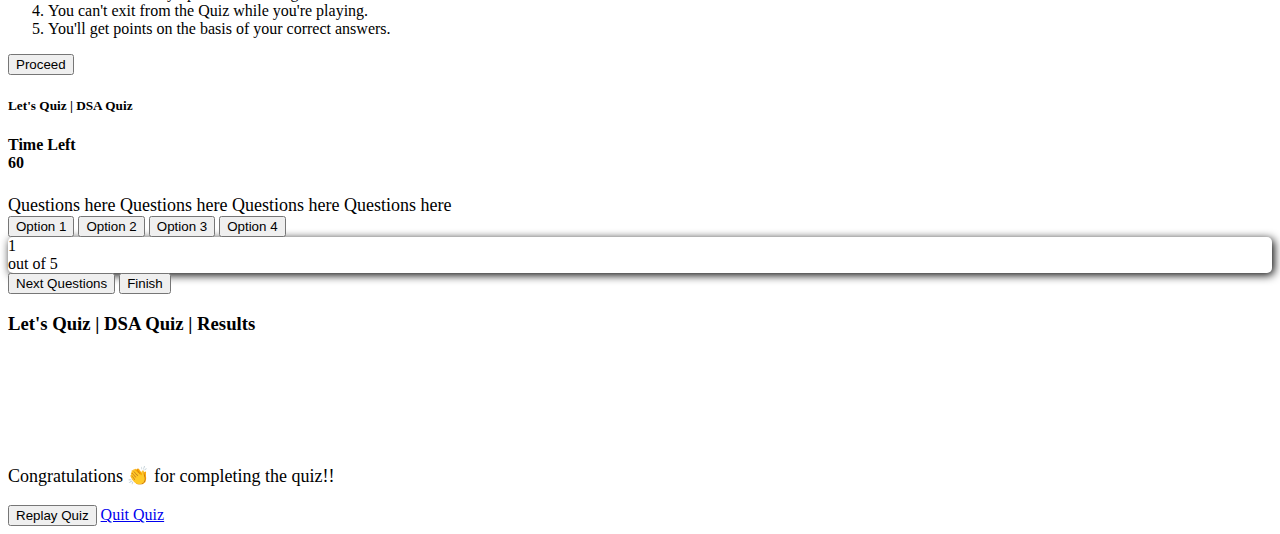
<file: Quiz Application with Timer/dsa.html>
<!DOCTYPE html>
<html lang="en">

<head>
    <meta charset="UTF-8">
    <meta name="viewport" content="width=device-width, initial-scale=1.0">
    <title>Let's Quizz | DSA Quiz page</title>
    <link href="https://cdn.jsdelivr.net/npm/bootstrap@5.0.2/dist/css/bootstrap.min.css" rel="stylesheet" integrity="sha384-EVSTQN3/azprG1Anm3QDgpJLIm9Nao0Yz1ztcQTwFspd3yD65VohhpuuCOmLASjC" crossorigin="anonymous">
</head>

<body>
    <div class="container-fluid vw-100 vh-100 bg-primary text-center" style="line-height: 100vh;">
        <button type="button" class="btn btn-light p-3" data-bs-toggle="modal" data-bs-target="#start" style="vertical-align:middle; box-shadow: 2px 2px 5px #24a0ed, -2px -2px 5px #24a0ed, -2px 2px 5px #24a0ed, 2px -2px 5px #24a0ed;"><strong class="text-primary" style="font-size:x-large;">Start Quiz</strong></button>
        <button type="button" class="btn btn-light p-3" style="vertical-align:middle; box-shadow: 2px 2px 5px #24a0ed, -2px -2px 5px #24a0ed, -2px 2px 5px #24a0ed, 2px -2px 5px #24a0ed;"><strong class="text-primary" style="font-size:x-large;"><a href="../" style="text-decoration: none;">Home</a></strong></button>
    </div>
    <div class="modal" id="start" data-bs-backdrop="static" data-bs-keyboard="false" tabindex="-1" aria-labelledby="exampleModalLabel" aria-hidden="true">
        <div class="modal-dialog modal-dialog-centered modal-dialog-scrollable modal-fullscreen-md-down">
            <div class="modal-content bg-white">
                <div class="modal-header text-dark">
                    <h5 class="modal-title" id="exampleModalLabel">Fill the Information below...</h5>
                    <button type="button" class="btn-close bg-primary" data-bs-dismiss="modal" aria-label="Close"></button>
                </div>
                <div class="modal-body">
                    <form class="row g-3" id="form" method="post">
                        <h6 class="text-capitalize text-primary">Name<strong class="text-danger">*</strong>: </h6>
                        <div class="form-floating col-md-6">
                            <input type="text" class="form-control" name="fname" id="fname" placeholder="John" required>
                            <label for="fname">First Name</label>
                        </div>
                        <div class="form-floating col-md-6">
                            <input type="text" class="form-control" name="lname" id="lname" placeholder="Doe" required>
                            <label for="lname">Last Name</label>
                        </div>
                        <hr class="text-primary">
                        <h6 class="text-capitalize text-primary">Email-ID<strong class="text-danger">*</strong>: </h6>
                        <div class="form-floating col-12">
                            <input type="email" class="form-control" name="email" id="email" placeholder="abc@xyz.com" required>
                            <label for="email">Email</label>
                        </div>
                        <hr class="text-primary">
                        <h6 class="text-capitalize text-primary">Mobile Number<strong class="text-danger">*</strong>: </h6>
                        <div class="form-floating col-4">
                            <select class="form-select" id="cCode" aria-label="Floating label select example" required>
                                <option data-countryCode="DZ" value="213">Algeria (+213)</option>
                                <option data-countryCode="AD" value="376">Andorra (+376)</option>
                                <option data-countryCode="AO" value="244">Angola (+244)</option>
                                <option data-countryCode="AI" value="1264">Anguilla (+1264)</option>
                                <option data-countryCode="AG" value="1268">Antigua &amp; Barbuda (+1268)</option>
                                <option data-countryCode="AR" value="54">Argentina (+54)</option>
                                <option data-countryCode="AM" value="374">Armenia (+374)</option>
                                <option data-countryCode="AW" value="297">Aruba (+297)</option>
                                <option data-countryCode="AU" value="61">Australia (+61)</option>
                                <option data-countryCode="AT" value="43">Austria (+43)</option>
                                <option data-countryCode="AZ" value="994">Azerbaijan (+994)</option>
                                <option data-countryCode="BS" value="1242">Bahamas (+1242)</option>
                                <option data-countryCode="BH" value="973">Bahrain (+973)</option>
                                <option data-countryCode="BD" value="880">Bangladesh (+880)</option>
                                <option data-countryCode="BB" value="1246">Barbados (+1246)</option>
                                <option data-countryCode="BY" value="375">Belarus (+375)</option>
                                <option data-countryCode="BE" value="32">Belgium (+32)</option>
                                <option data-countryCode="BZ" value="501">Belize (+501)</option>
                                <option data-countryCode="BJ" value="229">Benin (+229)</option>
                                <option data-countryCode="BM" value="1441">Bermuda (+1441)</option>
                                <option data-countryCode="BT" value="975">Bhutan (+975)</option>
                                <option data-countryCode="BO" value="591">Bolivia (+591)</option>
                                <option data-countryCode="BA" value="387">Bosnia Herzegovina (+387)</option>
                                <option data-countryCode="BW" value="267">Botswana (+267)</option>
                                <option data-countryCode="BR" value="55">Brazil (+55)</option>
                                <option data-countryCode="BN" value="673">Brunei (+673)</option>
                                <option data-countryCode="BG" value="359">Bulgaria (+359)</option>
                                <option data-countryCode="BF" value="226">Burkina Faso (+226)</option>
                                <option data-countryCode="BI" value="257">Burundi (+257)</option>
                                <option data-countryCode="KH" value="855">Cambodia (+855)</option>
                                <option data-countryCode="CM" value="237">Cameroon (+237)</option>
                                <option data-countryCode="CA" value="1">Canada (+1)</option>
                                <option data-countryCode="CV" value="238">Cape Verde Islands (+238)</option>
                                <option data-countryCode="KY" value="1345">Cayman Islands (+1345)</option>
                                <option data-countryCode="CF" value="236">Central African Republic (+236)</option>
                                <option data-countryCode="CL" value="56">Chile (+56)</option>
                                <option data-countryCode="CN" value="86">China (+86)</option>
                                <option data-countryCode="CO" value="57">Colombia (+57)</option>
                                <option data-countryCode="KM" value="269">Comoros (+269)</option>
                                <option data-countryCode="CG" value="242">Congo (+242)</option>
                                <option data-countryCode="CK" value="682">Cook Islands (+682)</option>
                                <option data-countryCode="CR" value="506">Costa Rica (+506)</option>
                                <option data-countryCode="HR" value="385">Croatia (+385)</option>
                                <option data-countryCode="CU" value="53">Cuba (+53)</option>
                                <option data-countryCode="CY" value="90392">Cyprus North (+90392)</option>
                                <option data-countryCode="CY" value="357">Cyprus South (+357)</option>
                                <option data-countryCode="CZ" value="42">Czech Republic (+42)</option>
                                <option data-countryCode="DK" value="45">Denmark (+45)</option>
                                <option data-countryCode="DJ" value="253">Djibouti (+253)</option>
                                <option data-countryCode="DM" value="1809">Dominica (+1809)</option>
                                <option data-countryCode="DO" value="1809">Dominican Republic (+1809)</option>
                                <option data-countryCode="EC" value="593">Ecuador (+593)</option>
                                <option data-countryCode="EG" value="20">Egypt (+20)</option>
                                <option data-countryCode="SV" value="503">El Salvador (+503)</option>
                                <option data-countryCode="GQ" value="240">Equatorial Guinea (+240)</option>
                                <option data-countryCode="ER" value="291">Eritrea (+291)</option>
                                <option data-countryCode="EE" value="372">Estonia (+372)</option>
                                <option data-countryCode="ET" value="251">Ethiopia (+251)</option>
                                <option data-countryCode="FK" value="500">Falkland Islands (+500)</option>
                                <option data-countryCode="FO" value="298">Faroe Islands (+298)</option>
                                <option data-countryCode="FJ" value="679">Fiji (+679)</option>
                                <option data-countryCode="FI" value="358">Finland (+358)</option>
                                <option data-countryCode="FR" value="33">France (+33)</option>
                                <option data-countryCode="GF" value="594">French Guiana (+594)</option>
                                <option data-countryCode="PF" value="689">French Polynesia (+689)</option>
                                <option data-countryCode="GA" value="241">Gabon (+241)</option>
                                <option data-countryCode="GM" value="220">Gambia (+220)</option>
                                <option data-countryCode="GE" value="7880">Georgia (+7880)</option>
                                <option data-countryCode="DE" value="49">Germany (+49)</option>
                                <option data-countryCode="GH" value="233">Ghana (+233)</option>
                                <option data-countryCode="GI" value="350">Gibraltar (+350)</option>
                                <option data-countryCode="GR" value="30">Greece (+30)</option>
                                <option data-countryCode="GL" value="299">Greenland (+299)</option>
                                <option data-countryCode="GD" value="1473">Grenada (+1473)</option>
                                <option data-countryCode="GP" value="590">Guadeloupe (+590)</option>
                                <option data-countryCode="GU" value="671">Guam (+671)</option>
                                <option data-countryCode="GT" value="502">Guatemala (+502)</option>
                                <option data-countryCode="GN" value="224">Guinea (+224)</option>
                                <option data-countryCode="GW" value="245">Guinea - Bissau (+245)</option>
                                <option data-countryCode="GY" value="592">Guyana (+592)</option>
                                <option data-countryCode="HT" value="509">Haiti (+509)</option>
                                <option data-countryCode="HN" value="504">Honduras (+504)</option>
                                <option data-countryCode="HK" value="852">Hong Kong (+852)</option>
                                <option data-countryCode="HU" value="36">Hungary (+36)</option>
                                <option data-countryCode="IS" value="354">Iceland (+354)</option>
                                <option data-countryCode="IN" value="91" selected>India (+91)</option>
                                <option data-countryCode="ID" value="62">Indonesia (+62)</option>
                                <option data-countryCode="IR" value="98">Iran (+98)</option>
                                <option data-countryCode="IQ" value="964">Iraq (+964)</option>
                                <option data-countryCode="IE" value="353">Ireland (+353)</option>
                                <option data-countryCode="IL" value="972">Israel (+972)</option>
                                <option data-countryCode="IT" value="39">Italy (+39)</option>
                                <option data-countryCode="JM" value="1876">Jamaica (+1876)</option>
                                <option data-countryCode="JP" value="81">Japan (+81)</option>
                                <option data-countryCode="JO" value="962">Jordan (+962)</option>
                                <option data-countryCode="KZ" value="7">Kazakhstan (+7)</option>
                                <option data-countryCode="KE" value="254">Kenya (+254)</option>
                                <option data-countryCode="KI" value="686">Kiribati (+686)</option>
                                <option data-countryCode="KP" value="850">Korea North (+850)</option>
                                <option data-countryCode="KR" value="82">Korea South (+82)</option>
                                <option data-countryCode="KW" value="965">Kuwait (+965)</option>
                                <option data-countryCode="KG" value="996">Kyrgyzstan (+996)</option>
                                <option data-countryCode="LA" value="856">Laos (+856)</option>
                                <option data-countryCode="LV" value="371">Latvia (+371)</option>
                                <option data-countryCode="LB" value="961">Lebanon (+961)</option>
                                <option data-countryCode="LS" value="266">Lesotho (+266)</option>
                                <option data-countryCode="LR" value="231">Liberia (+231)</option>
                                <option data-countryCode="LY" value="218">Libya (+218)</option>
                                <option data-countryCode="LI" value="417">Liechtenstein (+417)</option>
                                <option data-countryCode="LT" value="370">Lithuania (+370)</option>
                                <option data-countryCode="LU" value="352">Luxembourg (+352)</option>
                                <option data-countryCode="MO" value="853">Macao (+853)</option>
                                <option data-countryCode="MK" value="389">Macedonia (+389)</option>
                                <option data-countryCode="MG" value="261">Madagascar (+261)</option>
                                <option data-countryCode="MW" value="265">Malawi (+265)</option>
                                <option data-countryCode="MY" value="60">Malaysia (+60)</option>
                                <option data-countryCode="MV" value="960">Maldives (+960)</option>
                                <option data-countryCode="ML" value="223">Mali (+223)</option>
                                <option data-countryCode="MT" value="356">Malta (+356)</option>
                                <option data-countryCode="MH" value="692">Marshall Islands (+692)</option>
                                <option data-countryCode="MQ" value="596">Martinique (+596)</option>
                                <option data-countryCode="MR" value="222">Mauritania (+222)</option>
                                <option data-countryCode="YT" value="269">Mayotte (+269)</option>
                                <option data-countryCode="MX" value="52">Mexico (+52)</option>
                                <option data-countryCode="FM" value="691">Micronesia (+691)</option>
                                <option data-countryCode="MD" value="373">Moldova (+373)</option>
                                <option data-countryCode="MC" value="377">Monaco (+377)</option>
                                <option data-countryCode="MN" value="976">Mongolia (+976)</option>
                                <option data-countryCode="MS" value="1664">Montserrat (+1664)</option>
                                <option data-countryCode="MA" value="212">Morocco (+212)</option>
                                <option data-countryCode="MZ" value="258">Mozambique (+258)</option>
                                <option data-countryCode="MN" value="95">Myanmar (+95)</option>
                                <option data-countryCode="NA" value="264">Namibia (+264)</option>
                                <option data-countryCode="NR" value="674">Nauru (+674)</option>
                                <option data-countryCode="NP" value="977">Nepal (+977)</option>
                                <option data-countryCode="NL" value="31">Netherlands (+31)</option>
                                <option data-countryCode="NC" value="687">New Caledonia (+687)</option>
                                <option data-countryCode="NZ" value="64">New Zealand (+64)</option>
                                <option data-countryCode="NI" value="505">Nicaragua (+505)</option>
                                <option data-countryCode="NE" value="227">Niger (+227)</option>
                                <option data-countryCode="NG" value="234">Nigeria (+234)</option>
                                <option data-countryCode="NU" value="683">Niue (+683)</option>
                                <option data-countryCode="NF" value="672">Norfolk Islands (+672)</option>
                                <option data-countryCode="NP" value="670">Northern Marianas (+670)</option>
                                <option data-countryCode="NO" value="47">Norway (+47)</option>
                                <option data-countryCode="OM" value="968">Oman (+968)</option>
                                <option data-countryCode="PW" value="680">Palau (+680)</option>
                                <option data-countryCode="PA" value="507">Panama (+507)</option>
                                <option data-countryCode="PG" value="675">Papua New Guinea (+675)</option>
                                <option data-countryCode="PY" value="595">Paraguay (+595)</option>
                                <option data-countryCode="PE" value="51">Peru (+51)</option>
                                <option data-countryCode="PH" value="63">Philippines (+63)</option>
                                <option data-countryCode="PL" value="48">Poland (+48)</option>
                                <option data-countryCode="PT" value="351">Portugal (+351)</option>
                                <option data-countryCode="PR" value="1787">Puerto Rico (+1787)</option>
                                <option data-countryCode="QA" value="974">Qatar (+974)</option>
                                <option data-countryCode="RE" value="262">Reunion (+262)</option>
                                <option data-countryCode="RO" value="40">Romania (+40)</option>
                                <option data-countryCode="RU" value="7">Russia (+7)</option>
                                <option data-countryCode="RW" value="250">Rwanda (+250)</option>
                                <option data-countryCode="SM" value="378">San Marino (+378)</option>
                                <option data-countryCode="ST" value="239">Sao Tome &amp; Principe (+239)</option>
                                <option data-countryCode="SA" value="966">Saudi Arabia (+966)</option>
                                <option data-countryCode="SN" value="221">Senegal (+221)</option>
                                <option data-countryCode="CS" value="381">Serbia (+381)</option>
                                <option data-countryCode="SC" value="248">Seychelles (+248)</option>
                                <option data-countryCode="SL" value="232">Sierra Leone (+232)</option>
                                <option data-countryCode="SG" value="65">Singapore (+65)</option>
                                <option data-countryCode="SK" value="421">Slovak Republic (+421)</option>
                                <option data-countryCode="SI" value="386">Slovenia (+386)</option>
                                <option data-countryCode="SB" value="677">Solomon Islands (+677)</option>
                                <option data-countryCode="SO" value="252">Somalia (+252)</option>
                                <option data-countryCode="ZA" value="27">South Africa (+27)</option>
                                <option data-countryCode="ES" value="34">Spain (+34)</option>
                                <option data-countryCode="LK" value="94">Sri Lanka (+94)</option>
                                <option data-countryCode="SH" value="290">St. Helena (+290)</option>
                                <option data-countryCode="KN" value="1869">St. Kitts (+1869)</option>
                                <option data-countryCode="SC" value="1758">St. Lucia (+1758)</option>
                                <option data-countryCode="SD" value="249">Sudan (+249)</option>
                                <option data-countryCode="SR" value="597">Suriname (+597)</option>
                                <option data-countryCode="SZ" value="268">Swaziland (+268)</option>
                                <option data-countryCode="SE" value="46">Sweden (+46)</option>
                                <option data-countryCode="CH" value="41">Switzerland (+41)</option>
                                <option data-countryCode="SI" value="963">Syria (+963)</option>
                                <option data-countryCode="TW" value="886">Taiwan (+886)</option>
                                <option data-countryCode="TJ" value="7">Tajikstan (+7)</option>
                                <option data-countryCode="TH" value="66">Thailand (+66)</option>
                                <option data-countryCode="TG" value="228">Togo (+228)</option>
                                <option data-countryCode="TO" value="676">Tonga (+676)</option>
                                <option data-countryCode="TT" value="1868">Trinidad &amp; Tobago (+1868)</option>
                                <option data-countryCode="TN" value="216">Tunisia (+216)</option>
                                <option data-countryCode="TR" value="90">Turkey (+90)</option>
                                <option data-countryCode="TM" value="7">Turkmenistan (+7)</option>
                                <option data-countryCode="TM" value="993">Turkmenistan (+993)</option>
                                <option data-countryCode="TC" value="1649">Turks &amp; Caicos Islands (+1649)</option>
                                <option data-countryCode="TV" value="688">Tuvalu (+688)</option>
                                <option data-countryCode="UG" value="256">Uganda (+256)</option>
                                <option data-countryCode="GB" value="44">UK (+44)</option>
                                <option data-countryCode="UA" value="380">Ukraine (+380)</option>
                                <option data-countryCode="AE" value="971">United Arab Emirates (+971)</option>
                                <option data-countryCode="UY" value="598">Uruguay (+598)</option>
                                <option data-countryCode="US" value="1">USA (+1)</option>
                                <option data-countryCode="UZ" value="7">Uzbekistan (+7)</option>
                                <option data-countryCode="VU" value="678">Vanuatu (+678)</option>
                                <option data-countryCode="VA" value="379">Vatican City (+379)</option>
                                <option data-countryCode="VE" value="58">Venezuela (+58)</option>
                                <option data-countryCode="VN" value="84">Vietnam (+84)</option>
                                <option data-countryCode="VG" value="84">Virgin Islands - British (+1284)</option>
                                <option data-countryCode="VI" value="84">Virgin Islands - US (+1340)</option>
                                <option data-countryCode="WF" value="681">Wallis &amp; Futuna (+681)</option>
                                <option data-countryCode="YE" value="969">Yemen (North)(+969)</option>
                                <option data-countryCode="YE" value="967">Yemen (South)(+967)</option>
                                <option data-countryCode="ZM" value="260">Zambia (+260)</option>
                                <option data-countryCode="ZW" value="263">Zimbabwe (+263)</option>
                            </select>
                            <label for="cCode">Code</label>
                        </div>
                        <div class="form-floating col-8">
                            <input type="tel" pattern="[0-9]{10}" class="form-control" name="mNum" id="mNum" placeholder="9999999999" required>
                            <label for="mNum">Mobile</label>
                        </div>
                        <input type="text" value="dsa" class="d-none">
                        <hr class="text-primary">
                        <h6 class="text-capitalize text-primary">Address: </h6>
                        <div class="form-floating col-12">
                            <textarea id="address" name="address" class="form-control" placeholder="..."></textarea>
                            <label for="address">Address here...</label>
                        </div>
                        <input type="text" class="visually-hidden" id="sub" name="sub">
                        <div class="modal-footer">
                            <div><em>(<strong class="text-danger">*</strong>) - mandatory fields</em></div>
                            <div><button type="button" class="btn btn-outline-primary" data-bs-dismiss="modal">Cancel</button>
                                <button type="submit" id="proceed" class="btn btn-primary">Proceed</button>
                            </div>
                        </div>
                    </form>
                </div>
            </div>
        </div>
    </div>

    <div class="modal" id="rules" data-bs-backdrop="static" data-bs-keyboard="false" tabindex="-1" aria-labelledby="exampleModalLabel" aria-hidden="true">
        <div class="modal-dialog modal-dialog-centered modal-dialog-scrollable modal-fullscreen-md-down">
            <div class="modal-content bg-white">
                <div class="modal-header text-dark">
                    <h5 class="modal-title" id="exampleModalLabel">Some Rules of this Quiz</h5>
                </div>
                <div class="modal-body">
                    <ol class="list-group list-group-numbered">
                        <li class="list-group-item d-flex justify-content-between align-items-start">
                            <div class="ms-2 me-auto">
                                You will have only <strong class="text-primary">60 seconds</strong> per each question.
                            </div>
                        </li>
                        <li class="list-group-item d-flex justify-content-between align-items-start">
                            <div class="ms-2 me-auto">
                                Once you select your answer, it can't be undone.
                            </div>
                        </li>
                        <li class="list-group-item d-flex justify-content-between align-items-start">
                            <div class="ms-2 me-auto">
                                You can't select any option once time goes off.
                            </div>
                        </li>
                        <li class="list-group-item d-flex justify-content-between align-items-start">
                            <div class="ms-2 me-auto">
                                You can't exit from the Quiz while you're playing.
                            </div>
                        </li>
                        <li class="list-group-item d-flex justify-content-between align-items-start">
                            <div class="ms-2 me-auto">
                                You'll get points on the basis of your correct answers.
                            </div>
                        </li>
                    </ol>
                </div>
                <div class="modal-footer">
                    <button type="button" class="btn btn-primary" data-bs-toggle="modal" data-bs-target="#questions" data-bs-dismiss="modal">Proceed</button>
                </div>
            </div>
        </div>
    </div>

    <div class="modal fade" id="questions" data-bs-backdrop="static" data-bs-keyboard="false" tabindex="-1" aria-labelledby="staticBackdropLabel" aria-hidden="true">
        <div class="modal-dialog modal-dialog-centered modal-dialog-scrollable modal-fullscreen-md-down">
            <div class="modal-content">
                <div class="modal-header">
                    <h5 class="modal-title fw-bold" id="title">Let's Quiz | DSA Quiz</h5>
                    <!-- <h4><span class="badge text-white bg-primary"> Time Left <span class="badge bg-dark" id="timer"> 15 </span> </span></h4> -->
                    <h4>
                        <span class="timer badge bg-primary d-flex">
                            <div class="time_left_txt">Time Left</div>
                            <span class="timer_sec badge bg-dark mx-1" id="timer">60</span>
                        </span>
                    </h4>
                </div>
                <div class="progress" style="height: 2px;">
                    <div class="progress-bar" id="progress" role="progressbar" style="width: 0%; transition: width 15s ease-in-out;" aria-valuenow="0" aria-valuemin="0" aria-valuemax="100"></div>
                </div>
                <div class="modal-body">
                    <div class="container-md container-fluid">
                        <div class="row">
                            <div class="col-12 fw-bolder fst-italic mb-md-4 mb-2" id="que" style="font-size: large;text-align: justify; text-justify: inter-word;">Questions here Questions here Questions here Questions here</div>
                            <div class="col-12" id="options">
                                <div class="d-grid gap-2">
                                    <button class="btn btn-outline-primary" type="button" id="opt1" onclick="checkAns(event)">Option 1</button>
                                    <button class="btn btn-outline-primary" type="button" id="opt2" onclick="checkAns(event)">Option 2</button>
                                    <button class="btn btn-outline-primary" type="button" id="opt3" onclick="checkAns(event)">Option 3</button>
                                    <button class="btn btn-outline-primary" type="button" id="opt4" onclick="checkAns(event)">Option 4</button>
                                </div>
                            </div>
                        </div>
                    </div>
                </div>
                <div class="modal-footer">
                    <div class="bg-primary text-white align-items-start d-flex flex-row" style="border-radius: 5px; box-shadow:2px 2px 10px black;">
                        <div role="button" class="p-2" id="counter">1</div>
                        <div role="button" class="p-2">out of 5</div>
                    </div>
                    <button id="next" type="button" class="btn btn-outline-primary visually-hidden">Next Questions</button>
                    <button id="finish" type="button" class="btn btn-outline-primary visually-hidden" data-bs-toggle="modal" data-bs-target="#result" data-bs-dismiss="modal">Finish</button>
                </div>
            </div>
        </div>
    </div>

    <div class="modal fade" id="result" data-bs-backdrop="static" data-bs-keyboard="false" tabindex="-1" aria-hidden="true">
        <div class="modal-dialog modal-dialog-centered modal-dialog-scrollable">
            <div class="modal-content">
                <div class="modal-header align-items-center text-center">
                    <h3 class="modal-title fw-bolder">Let's Quiz | DSA Quiz | Results</h3>
                </div>
                <div class="modal-body">
                    <div class="d-flex justify-content-center">
                        <div class="m-3 bg-primary p-3" style="width: fit-content; border-radius: 10px;">
                            <svg xmlns="http://www.w3.org/2000/svg" width="10vw" height="10vh" fill="white" class="bi bi-trophy" viewBox="0 0 16 16">
                                <path d="M2.5.5A.5.5 0 0 1 3 0h10a.5.5 0 0 1 .5.5c0 .538-.012 1.05-.034 1.536a3 3 0 1 1-1.133 5.89c-.79 1.865-1.878 2.777-2.833 3.011v2.173l1.425.356c.194.048.377.135.537.255L13.3 15.1a.5.5 0 0 1-.3.9H3a.5.5 0 0 1-.3-.9l1.838-1.379c.16-.12.343-.207.537-.255L6.5 13.11v-2.173c-.955-.234-2.043-1.146-2.833-3.012a3 3 0 1 1-1.132-5.89A33.076 33.076 0 0 1 2.5.5zm.099 2.54a2 2 0 0 0 .72 3.935c-.333-1.05-.588-2.346-.72-3.935zm10.083 3.935a2 2 0 0 0 .72-3.935c-.133 1.59-.388 2.885-.72 3.935zM3.504 1c.007.517.026 1.006.056 1.469.13 2.028.457 3.546.87 4.667C5.294 9.48 6.484 10 7 10a.5.5 0 0 1 .5.5v2.61a1 1 0 0 1-.757.97l-1.426.356a.5.5 0 0 0-.179.085L4.5 15h7l-.638-.479a.501.501 0 0 0-.18-.085l-1.425-.356a1 1 0 0 1-.757-.97V10.5A.5.5 0 0 1 9 10c.516 0 1.706-.52 2.57-2.864.413-1.12.74-2.64.87-4.667.03-.463.049-.952.056-1.469H3.504z" />
                            </svg>
                        </div>
                    </div>
                    <div class="d-flex justify-content-center">
                        <div>
                            <p class="fw-bold fst-italic" style="font-size: large;">Congratulations 👏 for completing the quiz!!</p>
                        </div>
                    </div>
                    <div class="d-flex justify-content-center container">
                        <div>
                            <p class="fw-bold" style="font-size: large;" id="score"></p>
                        </div>
                    </div>
                </div>
                <div class="modal-footer">
                    <button id="replay" type="button" class="btn btn-primary">Replay Quiz</button>
                    <a href="../" role="button" class="btn btn-outline-primary">Quit Quiz</a>
                </div>
            </div>
        </div>
    </div>

    <script src="js/q_dsa.js"></script>
    <script src="js/script.js"></script>
    <script src="https://cdn.jsdelivr.net/npm/bootstrap@5.0.2/dist/js/bootstrap.bundle.min.js" integrity="sha384-MrcW6ZMFYlzcLA8Nl+NtUVF0sA7MsXsP1UyJoMp4YLEuNSfAP+JcXn/tWtIaxVXM" crossorigin="anonymous"></script>
    <script src="https://ajax.googleapis.com/ajax/libs/jquery/3.4.0/jquery.min.js"></script>
</body>

</html>
</file>
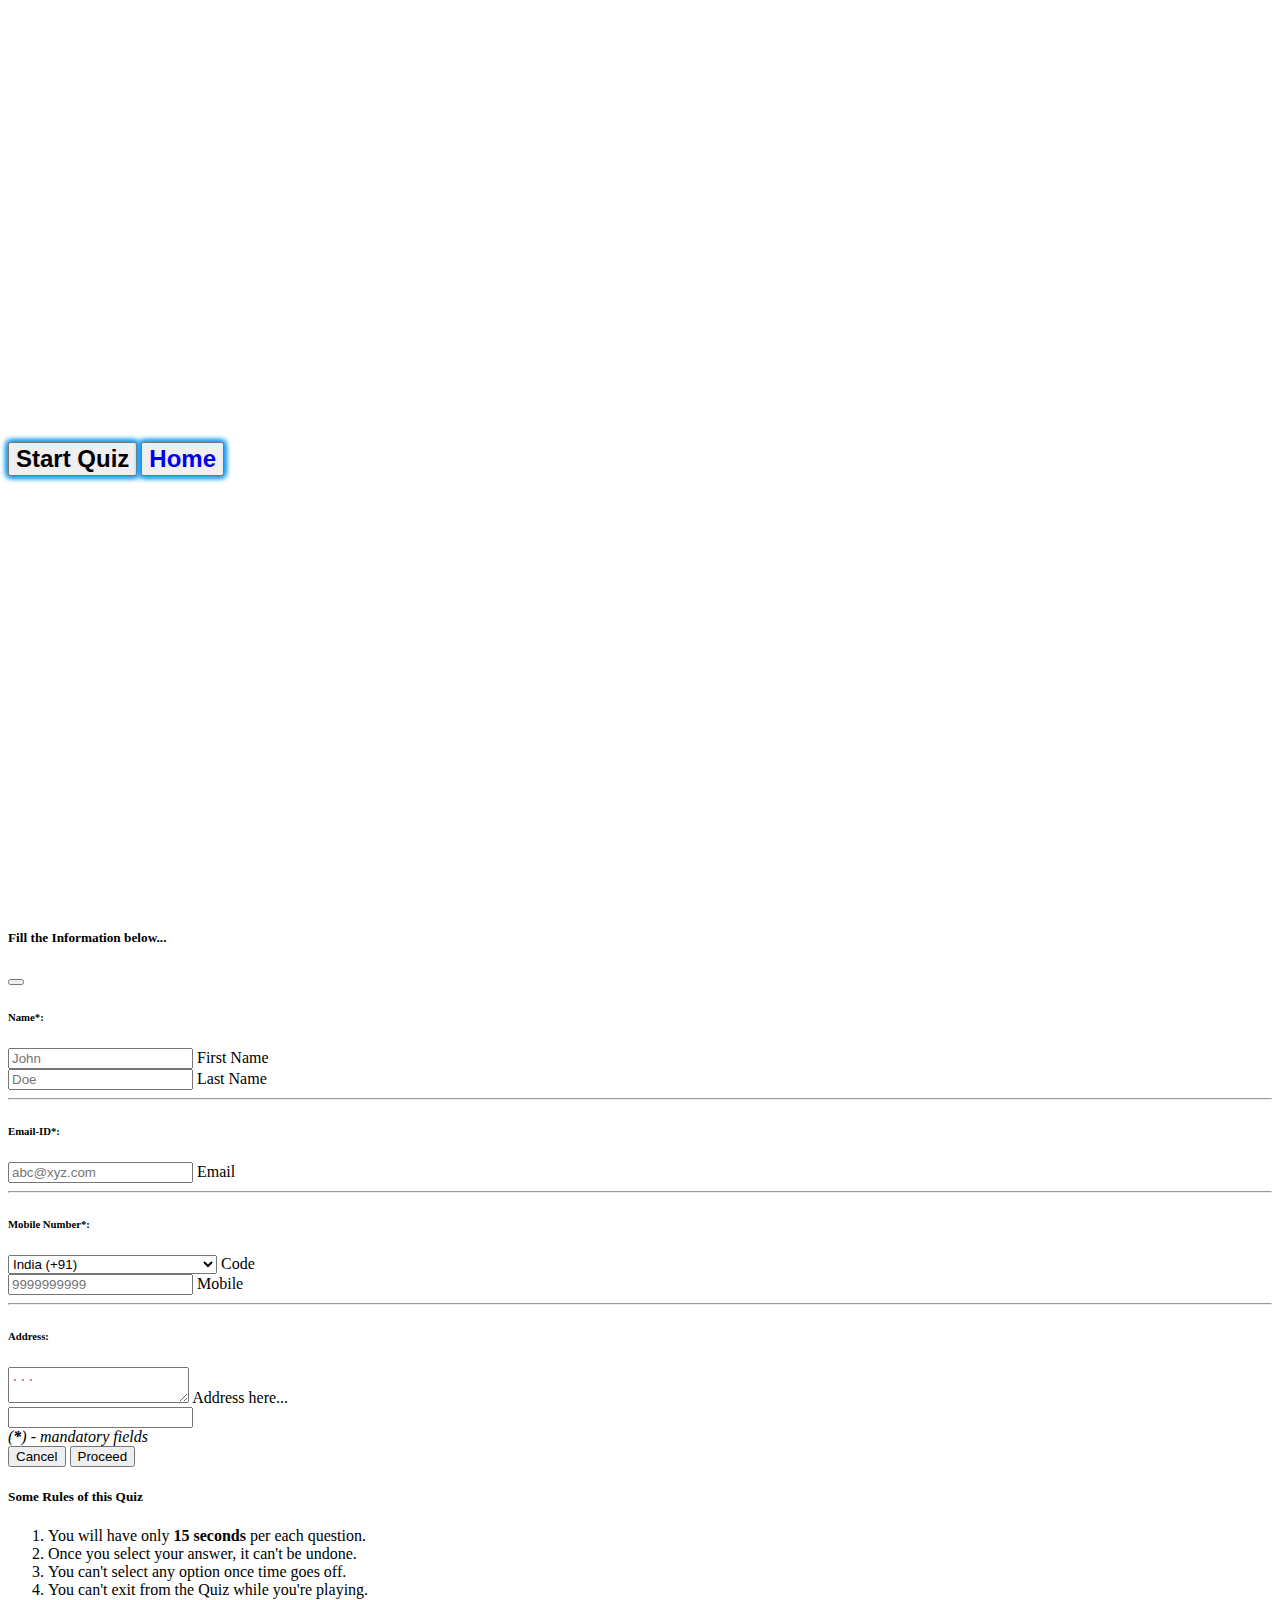
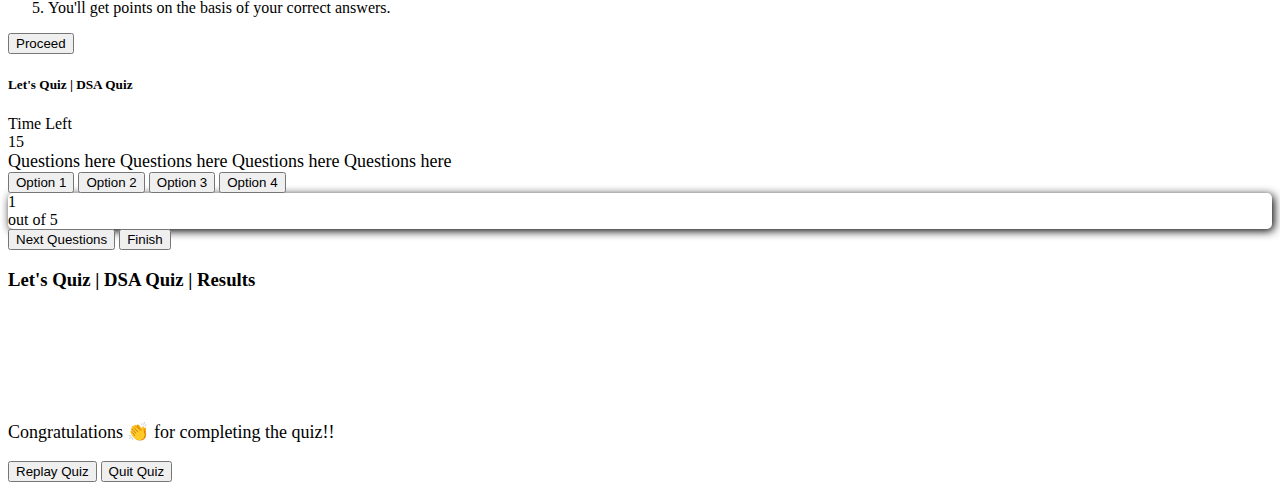
<file: Quiz Website/Quiz Application with Timer/dsa.html>
<!DOCTYPE html>
<html lang="en">

<head>
    <meta charset="UTF-8">
    <meta name="viewport" content="width=device-width, initial-scale=1.0">
    <title>Let's Quizz | DSA Quiz page</title>
    <link href="https://cdn.jsdelivr.net/npm/bootstrap@5.0.2/dist/css/bootstrap.min.css" rel="stylesheet" integrity="sha384-EVSTQN3/azprG1Anm3QDgpJLIm9Nao0Yz1ztcQTwFspd3yD65VohhpuuCOmLASjC" crossorigin="anonymous">
</head>

<body>
    <div class="container-fluid vw-100 vh-100 bg-primary text-center" style="line-height: 100vh;">
        <button type="button" class="btn btn-light p-3" data-bs-toggle="modal" data-bs-target="#start" style="vertical-align:middle; box-shadow: 2px 2px 5px #24a0ed, -2px -2px 5px #24a0ed, -2px 2px 5px #24a0ed, 2px -2px 5px #24a0ed;"><strong class="text-primary" style="font-size:x-large;">Start Quiz</strong></button>
        <button type="button" class="btn btn-light p-3" style="vertical-align:middle; box-shadow: 2px 2px 5px #24a0ed, -2px -2px 5px #24a0ed, -2px 2px 5px #24a0ed, 2px -2px 5px #24a0ed;"><strong class="text-primary" style="font-size:x-large;"><a href="file:///C:/Users/vadga/Downloads/Quiz Website/index.html" style="text-decoration: none;">Home</a></strong></button>
    </div>
    <div class="modal" id="start" data-bs-backdrop="static" data-bs-keyboard="false" tabindex="-1" aria-labelledby="exampleModalLabel" aria-hidden="true">
        <div class="modal-dialog modal-dialog-centered modal-dialog-scrollable modal-fullscreen-md-down">
            <div class="modal-content bg-white">
                <div class="modal-header text-dark">
                    <h5 class="modal-title" id="exampleModalLabel">Fill the Information below...</h5>
                    <button type="button" class="btn-close bg-primary" data-bs-dismiss="modal" aria-label="Close"></button>
                </div>
                <div class="modal-body">
                    <form class="row g-3" id="form" method="post">
                        <h6 class="text-capitalize text-primary">Name<strong class="text-danger">*</strong>: </h6>
                        <div class="form-floating col-md-6">
                            <input type="text" class="form-control" name="fname" id="fname" placeholder="John" required>
                            <label for="fname">First Name</label>
                        </div>
                        <div class="form-floating col-md-6">
                            <input type="text" class="form-control" name="lname" id="lname" placeholder="Doe" required>
                            <label for="lname">Last Name</label>
                        </div>
                        <hr class="text-primary">
                        <h6 class="text-capitalize text-primary">Email-ID<strong class="text-danger">*</strong>: </h6>
                        <div class="form-floating col-12">
                            <input type="email" class="form-control" name="email" id="email" placeholder="abc@xyz.com" required>
                            <label for="email">Email</label>
                        </div>
                        <hr class="text-primary">
                        <h6 class="text-capitalize text-primary">Mobile Number<strong class="text-danger">*</strong>: </h6>
                        <div class="form-floating col-4">
                            <select class="form-select" id="cCode" aria-label="Floating label select example" required>
                                <option data-countryCode="DZ" value="213">Algeria (+213)</option>
                                <option data-countryCode="AD" value="376">Andorra (+376)</option>
                                <option data-countryCode="AO" value="244">Angola (+244)</option>
                                <option data-countryCode="AI" value="1264">Anguilla (+1264)</option>
                                <option data-countryCode="AG" value="1268">Antigua &amp; Barbuda (+1268)</option>
                                <option data-countryCode="AR" value="54">Argentina (+54)</option>
                                <option data-countryCode="AM" value="374">Armenia (+374)</option>
                                <option data-countryCode="AW" value="297">Aruba (+297)</option>
                                <option data-countryCode="AU" value="61">Australia (+61)</option>
                                <option data-countryCode="AT" value="43">Austria (+43)</option>
                                <option data-countryCode="AZ" value="994">Azerbaijan (+994)</option>
                                <option data-countryCode="BS" value="1242">Bahamas (+1242)</option>
                                <option data-countryCode="BH" value="973">Bahrain (+973)</option>
                                <option data-countryCode="BD" value="880">Bangladesh (+880)</option>
                                <option data-countryCode="BB" value="1246">Barbados (+1246)</option>
                                <option data-countryCode="BY" value="375">Belarus (+375)</option>
                                <option data-countryCode="BE" value="32">Belgium (+32)</option>
                                <option data-countryCode="BZ" value="501">Belize (+501)</option>
                                <option data-countryCode="BJ" value="229">Benin (+229)</option>
                                <option data-countryCode="BM" value="1441">Bermuda (+1441)</option>
                                <option data-countryCode="BT" value="975">Bhutan (+975)</option>
                                <option data-countryCode="BO" value="591">Bolivia (+591)</option>
                                <option data-countryCode="BA" value="387">Bosnia Herzegovina (+387)</option>
                                <option data-countryCode="BW" value="267">Botswana (+267)</option>
                                <option data-countryCode="BR" value="55">Brazil (+55)</option>
                                <option data-countryCode="BN" value="673">Brunei (+673)</option>
                                <option data-countryCode="BG" value="359">Bulgaria (+359)</option>
                                <option data-countryCode="BF" value="226">Burkina Faso (+226)</option>
                                <option data-countryCode="BI" value="257">Burundi (+257)</option>
                                <option data-countryCode="KH" value="855">Cambodia (+855)</option>
                                <option data-countryCode="CM" value="237">Cameroon (+237)</option>
                                <option data-countryCode="CA" value="1">Canada (+1)</option>
                                <option data-countryCode="CV" value="238">Cape Verde Islands (+238)</option>
                                <option data-countryCode="KY" value="1345">Cayman Islands (+1345)</option>
                                <option data-countryCode="CF" value="236">Central African Republic (+236)</option>
                                <option data-countryCode="CL" value="56">Chile (+56)</option>
                                <option data-countryCode="CN" value="86">China (+86)</option>
                                <option data-countryCode="CO" value="57">Colombia (+57)</option>
                                <option data-countryCode="KM" value="269">Comoros (+269)</option>
                                <option data-countryCode="CG" value="242">Congo (+242)</option>
                                <option data-countryCode="CK" value="682">Cook Islands (+682)</option>
                                <option data-countryCode="CR" value="506">Costa Rica (+506)</option>
                                <option data-countryCode="HR" value="385">Croatia (+385)</option>
                                <option data-countryCode="CU" value="53">Cuba (+53)</option>
                                <option data-countryCode="CY" value="90392">Cyprus North (+90392)</option>
                                <option data-countryCode="CY" value="357">Cyprus South (+357)</option>
                                <option data-countryCode="CZ" value="42">Czech Republic (+42)</option>
                                <option data-countryCode="DK" value="45">Denmark (+45)</option>
                                <option data-countryCode="DJ" value="253">Djibouti (+253)</option>
                                <option data-countryCode="DM" value="1809">Dominica (+1809)</option>
                                <option data-countryCode="DO" value="1809">Dominican Republic (+1809)</option>
                                <option data-countryCode="EC" value="593">Ecuador (+593)</option>
                                <option data-countryCode="EG" value="20">Egypt (+20)</option>
                                <option data-countryCode="SV" value="503">El Salvador (+503)</option>
                                <option data-countryCode="GQ" value="240">Equatorial Guinea (+240)</option>
                                <option data-countryCode="ER" value="291">Eritrea (+291)</option>
                                <option data-countryCode="EE" value="372">Estonia (+372)</option>
                                <option data-countryCode="ET" value="251">Ethiopia (+251)</option>
                                <option data-countryCode="FK" value="500">Falkland Islands (+500)</option>
                                <option data-countryCode="FO" value="298">Faroe Islands (+298)</option>
                                <option data-countryCode="FJ" value="679">Fiji (+679)</option>
                                <option data-countryCode="FI" value="358">Finland (+358)</option>
                                <option data-countryCode="FR" value="33">France (+33)</option>
                                <option data-countryCode="GF" value="594">French Guiana (+594)</option>
                                <option data-countryCode="PF" value="689">French Polynesia (+689)</option>
                                <option data-countryCode="GA" value="241">Gabon (+241)</option>
                                <option data-countryCode="GM" value="220">Gambia (+220)</option>
                                <option data-countryCode="GE" value="7880">Georgia (+7880)</option>
                                <option data-countryCode="DE" value="49">Germany (+49)</option>
                                <option data-countryCode="GH" value="233">Ghana (+233)</option>
                                <option data-countryCode="GI" value="350">Gibraltar (+350)</option>
                                <option data-countryCode="GR" value="30">Greece (+30)</option>
                                <option data-countryCode="GL" value="299">Greenland (+299)</option>
                                <option data-countryCode="GD" value="1473">Grenada (+1473)</option>
                                <option data-countryCode="GP" value="590">Guadeloupe (+590)</option>
                                <option data-countryCode="GU" value="671">Guam (+671)</option>
                                <option data-countryCode="GT" value="502">Guatemala (+502)</option>
                                <option data-countryCode="GN" value="224">Guinea (+224)</option>
                                <option data-countryCode="GW" value="245">Guinea - Bissau (+245)</option>
                                <option data-countryCode="GY" value="592">Guyana (+592)</option>
                                <option data-countryCode="HT" value="509">Haiti (+509)</option>
                                <option data-countryCode="HN" value="504">Honduras (+504)</option>
                                <option data-countryCode="HK" value="852">Hong Kong (+852)</option>
                                <option data-countryCode="HU" value="36">Hungary (+36)</option>
                                <option data-countryCode="IS" value="354">Iceland (+354)</option>
                                <option data-countryCode="IN" value="91" selected>India (+91)</option>
                                <option data-countryCode="ID" value="62">Indonesia (+62)</option>
                                <option data-countryCode="IR" value="98">Iran (+98)</option>
                                <option data-countryCode="IQ" value="964">Iraq (+964)</option>
                                <option data-countryCode="IE" value="353">Ireland (+353)</option>
                                <option data-countryCode="IL" value="972">Israel (+972)</option>
                                <option data-countryCode="IT" value="39">Italy (+39)</option>
                                <option data-countryCode="JM" value="1876">Jamaica (+1876)</option>
                                <option data-countryCode="JP" value="81">Japan (+81)</option>
                                <option data-countryCode="JO" value="962">Jordan (+962)</option>
                                <option data-countryCode="KZ" value="7">Kazakhstan (+7)</option>
                                <option data-countryCode="KE" value="254">Kenya (+254)</option>
                                <option data-countryCode="KI" value="686">Kiribati (+686)</option>
                                <option data-countryCode="KP" value="850">Korea North (+850)</option>
                                <option data-countryCode="KR" value="82">Korea South (+82)</option>
                                <option data-countryCode="KW" value="965">Kuwait (+965)</option>
                                <option data-countryCode="KG" value="996">Kyrgyzstan (+996)</option>
                                <option data-countryCode="LA" value="856">Laos (+856)</option>
                                <option data-countryCode="LV" value="371">Latvia (+371)</option>
                                <option data-countryCode="LB" value="961">Lebanon (+961)</option>
                                <option data-countryCode="LS" value="266">Lesotho (+266)</option>
                                <option data-countryCode="LR" value="231">Liberia (+231)</option>
                                <option data-countryCode="LY" value="218">Libya (+218)</option>
                                <option data-countryCode="LI" value="417">Liechtenstein (+417)</option>
                                <option data-countryCode="LT" value="370">Lithuania (+370)</option>
                                <option data-countryCode="LU" value="352">Luxembourg (+352)</option>
                                <option data-countryCode="MO" value="853">Macao (+853)</option>
                                <option data-countryCode="MK" value="389">Macedonia (+389)</option>
                                <option data-countryCode="MG" value="261">Madagascar (+261)</option>
                                <option data-countryCode="MW" value="265">Malawi (+265)</option>
                                <option data-countryCode="MY" value="60">Malaysia (+60)</option>
                                <option data-countryCode="MV" value="960">Maldives (+960)</option>
                                <option data-countryCode="ML" value="223">Mali (+223)</option>
                                <option data-countryCode="MT" value="356">Malta (+356)</option>
                                <option data-countryCode="MH" value="692">Marshall Islands (+692)</option>
                                <option data-countryCode="MQ" value="596">Martinique (+596)</option>
                                <option data-countryCode="MR" value="222">Mauritania (+222)</option>
                                <option data-countryCode="YT" value="269">Mayotte (+269)</option>
                                <option data-countryCode="MX" value="52">Mexico (+52)</option>
                                <option data-countryCode="FM" value="691">Micronesia (+691)</option>
                                <option data-countryCode="MD" value="373">Moldova (+373)</option>
                                <option data-countryCode="MC" value="377">Monaco (+377)</option>
                                <option data-countryCode="MN" value="976">Mongolia (+976)</option>
                                <option data-countryCode="MS" value="1664">Montserrat (+1664)</option>
                                <option data-countryCode="MA" value="212">Morocco (+212)</option>
                                <option data-countryCode="MZ" value="258">Mozambique (+258)</option>
                                <option data-countryCode="MN" value="95">Myanmar (+95)</option>
                                <option data-countryCode="NA" value="264">Namibia (+264)</option>
                                <option data-countryCode="NR" value="674">Nauru (+674)</option>
                                <option data-countryCode="NP" value="977">Nepal (+977)</option>
                                <option data-countryCode="NL" value="31">Netherlands (+31)</option>
                                <option data-countryCode="NC" value="687">New Caledonia (+687)</option>
                                <option data-countryCode="NZ" value="64">New Zealand (+64)</option>
                                <option data-countryCode="NI" value="505">Nicaragua (+505)</option>
                                <option data-countryCode="NE" value="227">Niger (+227)</option>
                                <option data-countryCode="NG" value="234">Nigeria (+234)</option>
                                <option data-countryCode="NU" value="683">Niue (+683)</option>
                                <option data-countryCode="NF" value="672">Norfolk Islands (+672)</option>
                                <option data-countryCode="NP" value="670">Northern Marianas (+670)</option>
                                <option data-countryCode="NO" value="47">Norway (+47)</option>
                                <option data-countryCode="OM" value="968">Oman (+968)</option>
                                <option data-countryCode="PW" value="680">Palau (+680)</option>
                                <option data-countryCode="PA" value="507">Panama (+507)</option>
                                <option data-countryCode="PG" value="675">Papua New Guinea (+675)</option>
                                <option data-countryCode="PY" value="595">Paraguay (+595)</option>
                                <option data-countryCode="PE" value="51">Peru (+51)</option>
                                <option data-countryCode="PH" value="63">Philippines (+63)</option>
                                <option data-countryCode="PL" value="48">Poland (+48)</option>
                                <option data-countryCode="PT" value="351">Portugal (+351)</option>
                                <option data-countryCode="PR" value="1787">Puerto Rico (+1787)</option>
                                <option data-countryCode="QA" value="974">Qatar (+974)</option>
                                <option data-countryCode="RE" value="262">Reunion (+262)</option>
                                <option data-countryCode="RO" value="40">Romania (+40)</option>
                                <option data-countryCode="RU" value="7">Russia (+7)</option>
                                <option data-countryCode="RW" value="250">Rwanda (+250)</option>
                                <option data-countryCode="SM" value="378">San Marino (+378)</option>
                                <option data-countryCode="ST" value="239">Sao Tome &amp; Principe (+239)</option>
                                <option data-countryCode="SA" value="966">Saudi Arabia (+966)</option>
                                <option data-countryCode="SN" value="221">Senegal (+221)</option>
                                <option data-countryCode="CS" value="381">Serbia (+381)</option>
                                <option data-countryCode="SC" value="248">Seychelles (+248)</option>
                                <option data-countryCode="SL" value="232">Sierra Leone (+232)</option>
                                <option data-countryCode="SG" value="65">Singapore (+65)</option>
                                <option data-countryCode="SK" value="421">Slovak Republic (+421)</option>
                                <option data-countryCode="SI" value="386">Slovenia (+386)</option>
                                <option data-countryCode="SB" value="677">Solomon Islands (+677)</option>
                                <option data-countryCode="SO" value="252">Somalia (+252)</option>
                                <option data-countryCode="ZA" value="27">South Africa (+27)</option>
                                <option data-countryCode="ES" value="34">Spain (+34)</option>
                                <option data-countryCode="LK" value="94">Sri Lanka (+94)</option>
                                <option data-countryCode="SH" value="290">St. Helena (+290)</option>
                                <option data-countryCode="KN" value="1869">St. Kitts (+1869)</option>
                                <option data-countryCode="SC" value="1758">St. Lucia (+1758)</option>
                                <option data-countryCode="SD" value="249">Sudan (+249)</option>
                                <option data-countryCode="SR" value="597">Suriname (+597)</option>
                                <option data-countryCode="SZ" value="268">Swaziland (+268)</option>
                                <option data-countryCode="SE" value="46">Sweden (+46)</option>
                                <option data-countryCode="CH" value="41">Switzerland (+41)</option>
                                <option data-countryCode="SI" value="963">Syria (+963)</option>
                                <option data-countryCode="TW" value="886">Taiwan (+886)</option>
                                <option data-countryCode="TJ" value="7">Tajikstan (+7)</option>
                                <option data-countryCode="TH" value="66">Thailand (+66)</option>
                                <option data-countryCode="TG" value="228">Togo (+228)</option>
                                <option data-countryCode="TO" value="676">Tonga (+676)</option>
                                <option data-countryCode="TT" value="1868">Trinidad &amp; Tobago (+1868)</option>
                                <option data-countryCode="TN" value="216">Tunisia (+216)</option>
                                <option data-countryCode="TR" value="90">Turkey (+90)</option>
                                <option data-countryCode="TM" value="7">Turkmenistan (+7)</option>
                                <option data-countryCode="TM" value="993">Turkmenistan (+993)</option>
                                <option data-countryCode="TC" value="1649">Turks &amp; Caicos Islands (+1649)</option>
                                <option data-countryCode="TV" value="688">Tuvalu (+688)</option>
                                <option data-countryCode="UG" value="256">Uganda (+256)</option>
                                <option data-countryCode="GB" value="44">UK (+44)</option>
                                <option data-countryCode="UA" value="380">Ukraine (+380)</option>
                                <option data-countryCode="AE" value="971">United Arab Emirates (+971)</option>
                                <option data-countryCode="UY" value="598">Uruguay (+598)</option>
                                <option data-countryCode="US" value="1">USA (+1)</option>
                                <option data-countryCode="UZ" value="7">Uzbekistan (+7)</option>
                                <option data-countryCode="VU" value="678">Vanuatu (+678)</option>
                                <option data-countryCode="VA" value="379">Vatican City (+379)</option>
                                <option data-countryCode="VE" value="58">Venezuela (+58)</option>
                                <option data-countryCode="VN" value="84">Vietnam (+84)</option>
                                <option data-countryCode="VG" value="84">Virgin Islands - British (+1284)</option>
                                <option data-countryCode="VI" value="84">Virgin Islands - US (+1340)</option>
                                <option data-countryCode="WF" value="681">Wallis &amp; Futuna (+681)</option>
                                <option data-countryCode="YE" value="969">Yemen (North)(+969)</option>
                                <option data-countryCode="YE" value="967">Yemen (South)(+967)</option>
                                <option data-countryCode="ZM" value="260">Zambia (+260)</option>
                                <option data-countryCode="ZW" value="263">Zimbabwe (+263)</option>
                            </select>
                            <label for="cCode">Code</label>
                        </div>
                        <div class="form-floating col-8">
                            <input type="text" class="form-control" name="mNum" id="mNum" placeholder="9999999999" required>
                            <label for="mNum">Mobile</label>
                        </div>
                        <hr class="text-primary">
                        <h6 class="text-capitalize text-primary">Address: </h6>
                        <div class="form-floating col-12">
                            <textarea id="address" name="address" class="form-control" placeholder="..."></textarea>
                            <label for="address">Address here...</label>
                        </div>
                        <input type="text" class="visually-hidden" id="sub" name="sub">
                        <div class="modal-footer">
                            <div><em>(<strong class="text-danger">*</strong>) - mandatory fields</em></div>
                            <div><button type="button" class="btn btn-outline-primary" data-bs-dismiss="modal">Cancel</button>
                                <button type="button" id="proceed" class="btn btn-primary" data-bs-dismiss="modal" data-bs-toggle="modal" data-bs-target="#rules">Proceed</button>
                            </div>
                        </div>
                    </form>
                </div>
            </div>
        </div>
    </div>

    <div class="modal" id="rules" data-bs-backdrop="static" data-bs-keyboard="false" tabindex="-1" aria-labelledby="exampleModalLabel" aria-hidden="true">
        <div class="modal-dialog modal-dialog-centered modal-dialog-scrollable modal-fullscreen-md-down">
            <div class="modal-content bg-white">
                <div class="modal-header text-dark">
                    <h5 class="modal-title" id="exampleModalLabel">Some Rules of this Quiz</h5>
                </div>
                <div class="modal-body">
                    <ol class="list-group list-group-numbered">
                        <li class="list-group-item d-flex justify-content-between align-items-start">
                            <div class="ms-2 me-auto">
                                You will have only <strong class="text-primary">15 seconds</strong> per each question.
                            </div>
                        </li>
                        <li class="list-group-item d-flex justify-content-between align-items-start">
                            <div class="ms-2 me-auto">
                                Once you select your answer, it can't be undone.
                            </div>
                        </li>
                        <li class="list-group-item d-flex justify-content-between align-items-start">
                            <div class="ms-2 me-auto">
                                You can't select any option once time goes off.
                            </div>
                        </li>
                        <li class="list-group-item d-flex justify-content-between align-items-start">
                            <div class="ms-2 me-auto">
                                You can't exit from the Quiz while you're playing.
                            </div>
                        </li>
                        <li class="list-group-item d-flex justify-content-between align-items-start">
                            <div class="ms-2 me-auto">
                                You'll get points on the basis of your correct answers.
                            </div>
                        </li>
                    </ol>
                </div>
                <div class="modal-footer">
                    <button type="button" class="btn btn-primary" data-bs-toggle="modal" data-bs-target="#questions" data-bs-dismiss="modal">Proceed</button>
                </div>
            </div>
        </div>
    </div>

    <div class="modal fade" id="questions" data-bs-backdrop="static" data-bs-keyboard="false" tabindex="-1" aria-labelledby="staticBackdropLabel" aria-hidden="true">
        <div class="modal-dialog modal-dialog-centered modal-dialog-scrollable modal-fullscreen-md-down">
            <div class="modal-content">
                <div class="modal-header">
                    <h5 class="modal-title fw-bold" id="title">Let's Quiz | DSA Quiz</h5>
                    <div class="timer badge bg-primary">
                        <div class="time_left_txt badge text-white bg-primary">Time Left</div>
                        <div class="timer_sec badge bg-dark" id="timer">15</div>
                    </div>
                </div>
                <div id="progress"></div>
                <div class="modal-body">
                    <div class="container-md container-fluid">
                        <div class="row">
                            <div class="col-12 fw-bolder fst-italic mb-md-4 mb-2" id="que" style="font-size: large;text-align: justify; text-justify: inter-word;">Questions here Questions here Questions here Questions here</div>
                            <div class="col-12" id="options">
                                <div class="d-grid gap-2">
                                    <button class="btn btn-outline-primary" type="button" id="opt1" onclick="checkAns(event)">Option 1</button>
                                    <button class="btn btn-outline-primary" type="button" id="opt2" onclick="checkAns(event)">Option 2</button>
                                    <button class="btn btn-outline-primary" type="button" id="opt3" onclick="checkAns(event)">Option 3</button>
                                    <button class="btn btn-outline-primary" type="button" id="opt4" onclick="checkAns(event)">Option 4</button>
                                </div>
                            </div>
                        </div>
                    </div>
                </div>
                <div class="modal-footer">
                    <div class="bg-primary text-white align-items-start d-flex flex-row" style="border-radius: 5px; box-shadow:2px 2px 10px black;">
                        <div role="button" class="p-2" id="counter">1</div>
                        <div role="button" class="p-2">out of 5</div>
                    </div>
                    <button id="next" type="button" class="btn btn-outline-primary visually-hidden">Next Questions</button>
                    <button id="finish" type="button" class="btn btn-outline-primary visually-hidden" data-bs-toggle="modal" data-bs-target="#result" data-bs-dismiss="modal">Finish</button>
                </div>
            </div>
        </div>
    </div>

    <div class="modal fade" id="result" data-bs-backdrop="static" data-bs-keyboard="false" tabindex="-1" aria-hidden="true">
        <div class="modal-dialog modal-dialog-centered modal-dialog-scrollable">
            <div class="modal-content">
                <div class="modal-header align-items-center text-center">
                    <h3 class="modal-title fw-bolder">Let's Quiz | DSA Quiz | Results</h3>
                </div>
                <div class="modal-body">
                    <div class="d-flex justify-content-center">
                        <div class="m-3 bg-primary p-3" style="width: fit-content; border-radius: 10px;">
                            <svg xmlns="http://www.w3.org/2000/svg" width="10vw" height="10vh" fill="white" class="bi bi-trophy" viewBox="0 0 16 16">
                                <path d="M2.5.5A.5.5 0 0 1 3 0h10a.5.5 0 0 1 .5.5c0 .538-.012 1.05-.034 1.536a3 3 0 1 1-1.133 5.89c-.79 1.865-1.878 2.777-2.833 3.011v2.173l1.425.356c.194.048.377.135.537.255L13.3 15.1a.5.5 0 0 1-.3.9H3a.5.5 0 0 1-.3-.9l1.838-1.379c.16-.12.343-.207.537-.255L6.5 13.11v-2.173c-.955-.234-2.043-1.146-2.833-3.012a3 3 0 1 1-1.132-5.89A33.076 33.076 0 0 1 2.5.5zm.099 2.54a2 2 0 0 0 .72 3.935c-.333-1.05-.588-2.346-.72-3.935zm10.083 3.935a2 2 0 0 0 .72-3.935c-.133 1.59-.388 2.885-.72 3.935zM3.504 1c.007.517.026 1.006.056 1.469.13 2.028.457 3.546.87 4.667C5.294 9.48 6.484 10 7 10a.5.5 0 0 1 .5.5v2.61a1 1 0 0 1-.757.97l-1.426.356a.5.5 0 0 0-.179.085L4.5 15h7l-.638-.479a.501.501 0 0 0-.18-.085l-1.425-.356a1 1 0 0 1-.757-.97V10.5A.5.5 0 0 1 9 10c.516 0 1.706-.52 2.57-2.864.413-1.12.74-2.64.87-4.667.03-.463.049-.952.056-1.469H3.504z" />
                            </svg>
                        </div>
                    </div>
                    <div class="d-flex justify-content-center">
                        <div>
                            <p class="fw-bold fst-italic" style="font-size: large;">Congratulations 👏 for completing the quiz!!</p>
                        </div>
                    </div>
                    <div class="d-flex justify-content-center container">
                        <div>
                            <p class="fw-bold" style="font-size: large;" id="score"></p>
                        </div>
                    </div>
                </div>
                <div class="modal-footer">
                    <button type="button" class="btn btn-primary" data-bs-toggle="modal" data-bs-target="#start" data-bs-dismiss="modal">Replay Quiz</button>
                    <button type="button" class="btn btn-outline-primary" data-bs-dismiss="modal">Quit Quiz</button>
                </div>
            </div>
        </div>
    </div>

    <script src="js/q_dsa.js"></script>
    <script src="js/script.js"></script>
    <script src="https://cdn.jsdelivr.net/npm/bootstrap@5.0.2/dist/js/bootstrap.bundle.min.js" integrity="sha384-MrcW6ZMFYlzcLA8Nl+NtUVF0sA7MsXsP1UyJoMp4YLEuNSfAP+JcXn/tWtIaxVXM" crossorigin="anonymous"></script>
    <script src="https://ajax.googleapis.com/ajax/libs/jquery/3.4.0/jquery.min.js"></script>
</body>

</html>
</file>
<file: css/mycss.css>
.active {
    background-color: rgba(255, 255, 255, 0.3);
    border-left: 3px solid rgb(255, 255, 255);
}

nav {
    box-shadow: 2px 0px 5px black;
}

#info {
    background-color: grey;
}

.head {
    color: white;
}

.head1 {
    color: black;
}
</file>
<file: css/style.css>
/*  import google fonts */

@import url('https://fonts.googleapis.com/css2?family=Poppins:wght@400;500;600;700&family=Ubuntu:wght@400;500;700&display=swap');

* {
    margin: 0;
    padding: 0;
    box-sizing: border-box;
    text-decoration: none;
}

::-webkit-scrollbar {
    width: 10px;
}

::-webkit-scrollbar-track {
    background: #f1f1f1;
}

::-webkit-scrollbar-thumb {
    background: #888;
}

::-webkit-scrollbar-thumb:hover {
    background: #555;
}


/* all similar content styling codes */

.max-width {
    max-width: 1300px;
    padding: 0 80px;
    margin: auto;
}

.about,
.services,
.skills,
.teams,
.contact,
footer {
    font-family: 'Poppins', sans-serif;
}

.about .about-content,
.services .serv-content,
.skills .skills-content,
.contact .contact-content {
    display: flex;
    flex-wrap: wrap;
    align-items: center;
    justify-content: space-between;
}

section .title {
    position: relative;
    text-align: center;
    font-size: 40px;
    font-weight: 500;
    margin-bottom: 60px;
    padding-bottom: 20px;
    font-family: 'Ubuntu', sans-serif;
}

section .title::before {
    content: "";
    position: absolute;
    bottom: 0px;
    left: 50%;
    width: 180px;
    height: 3px;
    background: #111;
    transform: translateX(-50%);
}

section .title::after {
    position: absolute;
    bottom: -8px;
    left: 50%;
    font-size: 20px;
    color: crimson;
    padding: 0 5px;
    background: #fff;
    transform: translateX(-50%);
}


/* menu btn styling */

.menu-btn {
    color: #fff;
    font-size: 23px;
    cursor: pointer;
    display: none;
}

.scroll-up-btn {
    position: fixed;
    height: 45px;
    width: 42px;
    background: crimson;
    right: 30px;
    bottom: 10px;
    text-align: center;
    line-height: 45px;
    color: #fff;
    z-index: 9999;
    font-size: 30px;
    border-radius: 6px;
    border-bottom-width: 2px;
    cursor: pointer;
    opacity: 0;
    pointer-events: none;
    transition: all 0.3s ease;
}

.scroll-up-btn.show {
    bottom: 30px;
    opacity: 1;
    pointer-events: auto;
}

.scroll-up-btn:hover {
    filter: brightness(90%);
}


/* home section styling */



/*
@media (max-width: 947px) {
    .menu-btn {
        display: block;
        z-index: 999;
    }
    .menu-btn i.active:before {
        content: "\f00d";
    }
    .navbar .menu {
        position: fixed;
        height: 100vh;
        width: 100%;
        left: -100%;
        top: 0;
        background: #111;
        text-align: center;
        padding-top: 80px;
        transition: all 0.3s ease;
    }
    .navbar .menu.active {
        left: 0;
    }
    .navbar .menu li {
        display: block;
    }
    .navbar .menu li a {
        display: inline-block;
        margin: 20px 0;
        font-size: 25px;
    }
    .home .home-content .text-2 {
        font-size: 70px;
    }
    .home .home-content .text-3 {
        font-size: 35px;
    }
    .home .home-content a {
        font-size: 23px;
        padding: 10px 30px;
    }
    .max-width {
        max-width: 930px;
    }
    .about .about-content .column {
        width: 100%;
    }
    .about .about-content .left {
        display: flex;
        justify-content: center;
        margin: 0 auto 60px;
    }
    .about .about-content .right {
        flex: 100%;
    }
    .services .serv-content .card {
        width: calc(50% - 10px);
        margin-bottom: 20px;
    }
    .skills .skills-content .column,
    .contact .contact-content .column {
        width: 100%;
        margin-bottom: 35px;
    }
}
*/

@media (max-width: 690px) {
    .max-width {
        padding: 0 23px;
    }

    .home .home-content .text-2 {
        font-size: 60px;
    }

    .home .home-content .text-3 {
        font-size: 32px;
    }

    .home .home-content a {
        font-size: 20px;
    }

    .services .serv-content .card {
        width: 100%;
    }
}

@media (max-width: 500px) {
    .home .home-content .text-2 {
        font-size: 50px;
    }

    .home .home-content .text-3 {
        font-size: 27px;
    }

    .about .about-content .right .text,
    .skills .skills-content .left .text {
        font-size: 19px;
    }

    .contact .right form .fields {
        flex-direction: column;
    }

    .contact .right form .name,
    .contact .right form .email {
        margin: 0;
    }

    .right form .error-box {
        width: 150px;
    }

    .scroll-up-btn {
        right: 15px;
        bottom: 15px;
        height: 38px;
        width: 35px;
        font-size: 23px;
        line-height: 38px;
    }
}

#poster {
    height: 93vh;
}

#poster:hover {
    cursor: pointer;
}

@media (max-width: 768px) {
    #poster{
        height: 50vh;
    }
}
</file>
